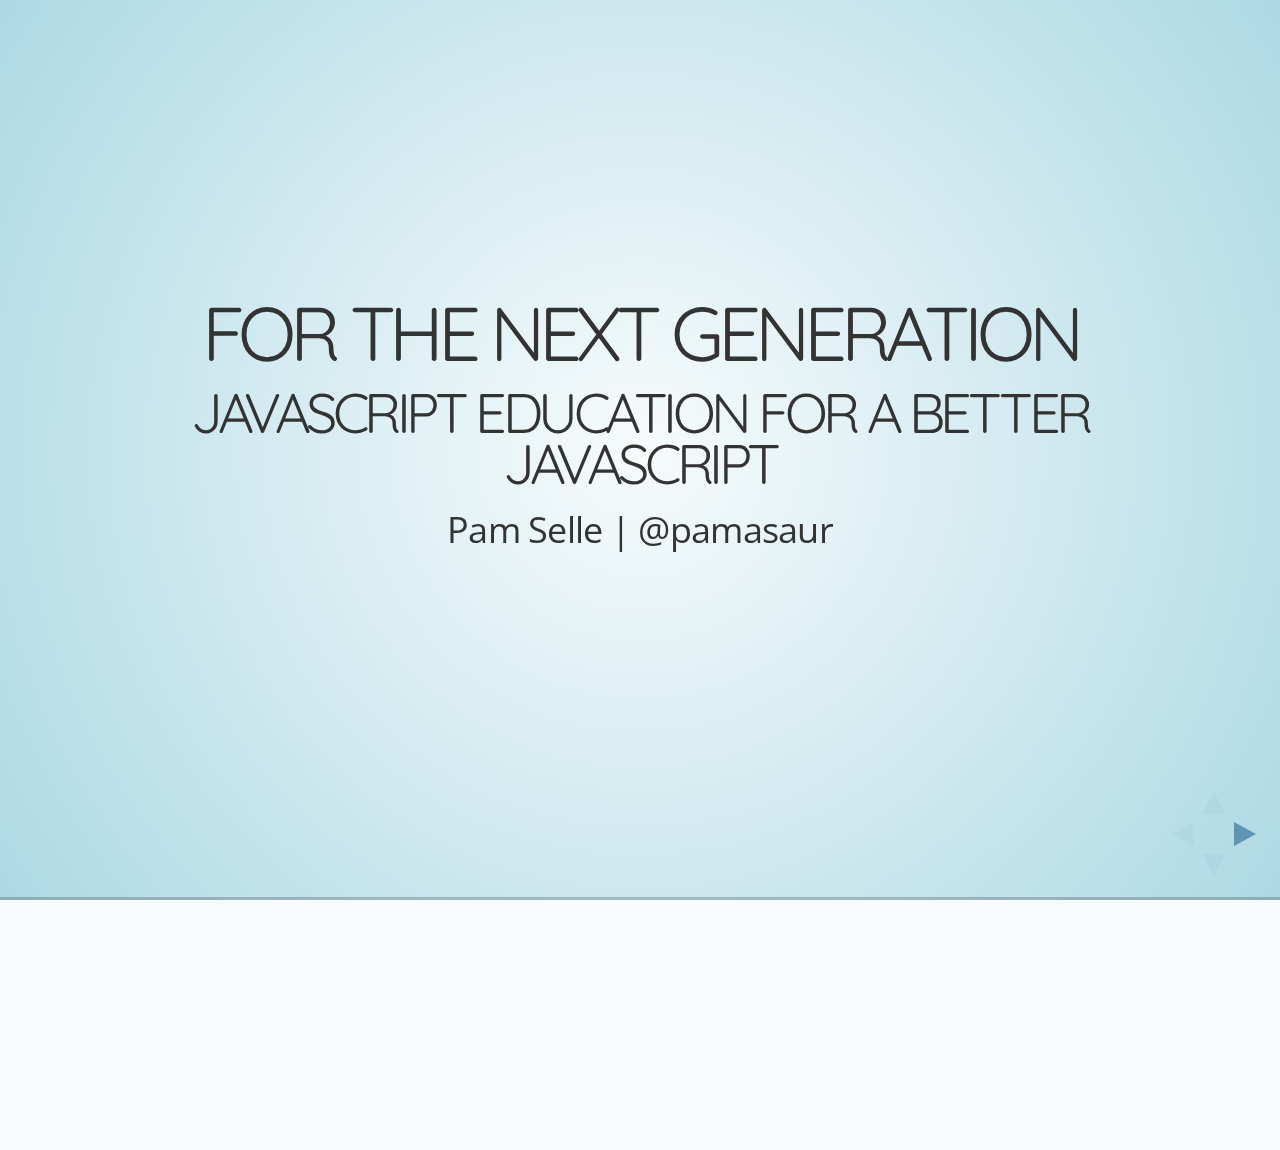
<file: talk/index.html>
<!doctype html>
<html lang="en">
	<head>
		<meta charset="utf-8">

		<title>For the next generation: JavaScript education for a better JavaScript</title>

		<meta name="description" content="Why and how making JavaScript education will make your community, and your JavaScript, better">
		<meta name="author" content="Pam Selle">

		<meta name="apple-mobile-web-app-capable" content="yes" />
		<meta name="apple-mobile-web-app-status-bar-style" content="black-translucent" />

		<meta name="viewport" content="width=device-width, initial-scale=1.0, maximum-scale=1.0, user-scalable=no">

		<link rel="stylesheet" href="css/reveal.min.css">
		<link rel="stylesheet" href="css/theme/sky.css" id="theme">
		<!-- If the query includes 'print-pdf', use the PDF print sheet -->
		<script>
			document.write( '<link rel="stylesheet" href="css/print/' + ( window.location.search.match( /print-pdf/gi ) ? 'pdf' : 'paper' ) + '.css" type="text/css" media="print">' );
		</script>
		<!--[if lt IE 9]>
		<script src="lib/js/html5shiv.js"></script>
		<![endif]-->
	</head>

	<body>

		<div class="reveal">

			<div class="slides">

				<section>
					<h2>For the next generation</h2>
					<h3>JavaScript education for a better JavaScript</h3>
					<p>Pam Selle | @pamasaur</p>
				</section>
				<section>
					<h2>Agenda</h2>
					<ul>
						<li>Existing education</li>
						<li>Why we need to</li>
						<li>How we can</li>
					</ul>
				</section>
				<section>
					<section>
						<h1>Who's been teaching</h1>
					</section>
					<section>
						<h2>Low cost diversity-centered initiatives</h2>
						<ul>
							<li>RailsGirls</li>
							<li>Railsbridge</li>
							<li>PyStar</li>
							<li>Boston Python Workshop</li>
						</ul>
					</section>
					<section>
						<h2>Lessons from Boston Python</h2>
						<ul>
							<li>Targeted increasing from 0% to 15% representation</li>
							<li>Started workshops in 2011</li>
							<li>200+ alumni</li>
							<li>700 -> 3900+ members (2013)</li>
							<li>Watch more on PyVideo: <a href="http://pyvideo.org/video/719/diversity-in-practice-how-the-boston-python-user">Diversity in practice: How the Boston Python User Group grew to 1700 people and over 15% women</a> (PyCon 2012)</li>
						</ul>
					</section>
					<section>
						<h2>"women, judgement-free, free"</h2>
					</section>
					<section>
						<h2>~women, judgement-free, ~free</h2>
					</section>
					<section>
						<h2>Keep the good stuff, but have more!</h2>
					</section>
				</section>
				<section>
					<section>
						<h2>Why we need to</h2>
					</section>
					<section data-background="images/snowflake.jpg">
						<h2 class="overlay-text">JavaScript</h2>
					</section>
					<section>
						<h3 style="text-transform:none">[jQuery] I love you but ... </h3>
					</section>
					<section>
						<h3 style="text-transform:none">Let's do better.</h3>
					</section>
					<section data-background="images/insertLimeIntoCoconut.jpg">
						<h1 style="background: rgba(000,000,000,0.5); color: #efefef; border-radius: 5px">Put your education in your user group</h1>
					</section>
					<section>
						<h2>3 reasons to bring education to your user group</h2>
					</section>
					<section>
						<h2>1. Bring in new faces</h2>
						<!-- up ye numbers! -->
					</section>
					<section>
						<h2>2. Improve diversity</h2>
						<!-- more everyone! -->
					</section>
					<section>
						<h2>3. Make JavaScript(ers) better</h2>
						<!-- for the love of god, learn to write an AJAX request -->
					</section>
				</section>
				<section>
					<section data-background="images/workshop-back.jpg">
						<h1 class="overlay-text">How we did it</h1>
					</section>
					<section>
						<h2>How to edu</h2>
						<ol>
							<li>Promote within</li>
							<li>Advertise!</li>
							<li>"Bring a friend"</li>
							<li>Mentors &amp; Coaches</li>
							<li>Set clear expectations</li>
						</ol>
					</section>
					<section>
						<h2>Promote from within</h2>
					</section>
					<section data-background="images/meetup-page.png">
						<h2 class="overlay-text-white">Advertise with your curriculum</h2>
					</section>
					<section>
						<h2>"Bring a friend"</h2>
					</section>
					<section data-background="images/coaches.jpg">
						<h2 class="overlay-text">Mentors &amp; Coaches</h2>
					</section>
					<section>
						<h2>Charge a little $$ <br>(or don't)</h2>
					</section>
					<section data-background="images/students-working.jpg">
						<h2 class="overlay-text">Set clear expectations<br>(on all sides)</h2>
					</section>
					<section>
						<h3>Numbers</h3>
						<ul>
							<li>30: Number of students who attended</li>
							<li>6: Coaches</li>
							<li>100%: Students surveyed who would come to another meeting</li>
							<li>64: <strong>New</strong> members between workshop scheduling and workshop</li>
							<li>25% group increase in &lt; 1 month</li>
						</ul>
					</section>
					<section>
						<h3>"What was your favorite part?"</h3>
						<blockquote style="text-align:left;">Seeing javascript in action</blockquote>
						<blockquote style="text-align:right;">The difficulty level! ... There are bountiful learning resources for beginners and experts, and it is always the intermediate users who get shafted ... Yes! I learned something I didn't already know!</blockquote>
						<blockquote style="text-align: left;">The ability to ask any of the coaches around the room.</blockquote>
						<blockquote style="text-align: right;">... healthy mix of lecture/hands on.</blockquote>
					</section>
				</section>
				<section>
					<section>
						<h1>You can do it too!</h1>
					</section>
					<section>
						<h2>Try it yourself!</h2>
						<p><a href="http://github.com/pselle/JSforeveryone">
							Free and available on GitHub at http://github.com/pselle/JSforeveryone</a></p>
					</section>
					<section>
						<h2>Components</h2>
						<h3>(30 minutes each)</h3>
						<ul>
							<li>Variables and data types</li>
							<li>Functions, scope, closures, anonymous functions (IIFE)</li>
							<li>Logic and loops</li>
							<li>Object literals and DOM, prototypes</li>
						</ul>
					</section>
					<section>
						<h2>How to teach/coach</h2>
						<ul>
							<li class="fragment">Watch the room</li>
							<li class="fragment">Listen more than you talk</li>
							<li class="fragment">Give space</li>
							<li class="fragment">Embrace your style</li>
						</ul>
					</section>
					<section>
						<h2>You can't do it wrong</h2>
					</section>
				</section>
				<section>
					<section>
						<h2>After the Workshop: The value of momentum</h2>
					</section>
					<section>
						<h2>Keep it moving!</h2>
						<ul>
							<li>User group meetings (with talks)</li>
							<li>Lightning talks</li>
							<li>Book club</li>
							<li>Project night</li>
							<li>Help people talk to each other (list, Twitter, etc.)</li>
						</ul>
					</section>
				</section>
				<section>
					<section data-background="images/insertLimeIntoCoconut.jpg">
						<h1 style="background: rgba(000,000,000,0.5); color: #efefef; border-radius: 5px">Put your education in your user group</h1>
					</section>
					<section>
						<h2>Better Community === Better JavaScript</h2>
					</section>
					<section data-background="images/pam-friday-hug.jpg">
						<h2 class="overlay-text">Em<strong>power</strong>ment</h2>
					</section>
					<section>
						<h2 class="overlay-text">Through education</h2>
					</section>
				</section>
				<section>
					<h1>Thank you</h1>
					<p>Pam Selle</p>
					<p><a href="twitter.com/pamasaur">@pamasaur</a></p>
					<p><a href="http://thewebivore.com">thewebivore.com</a></p>
					<p><a href="http://github.com/pselle">github.com/pselle</a></p>
					<p><a href="http://www.meetup.com/Philadelphia-JavaScript-Developers/">Philadelphia JavaScript Developers</a></p>
				</section>
			</div>

		</div>

		<script src="lib/js/head.min.js"></script>
		<script src="js/reveal.min.js"></script>

		<script>

			Reveal.initialize({
				history: true
			});

		</script>

	</body>
</html>
</file>
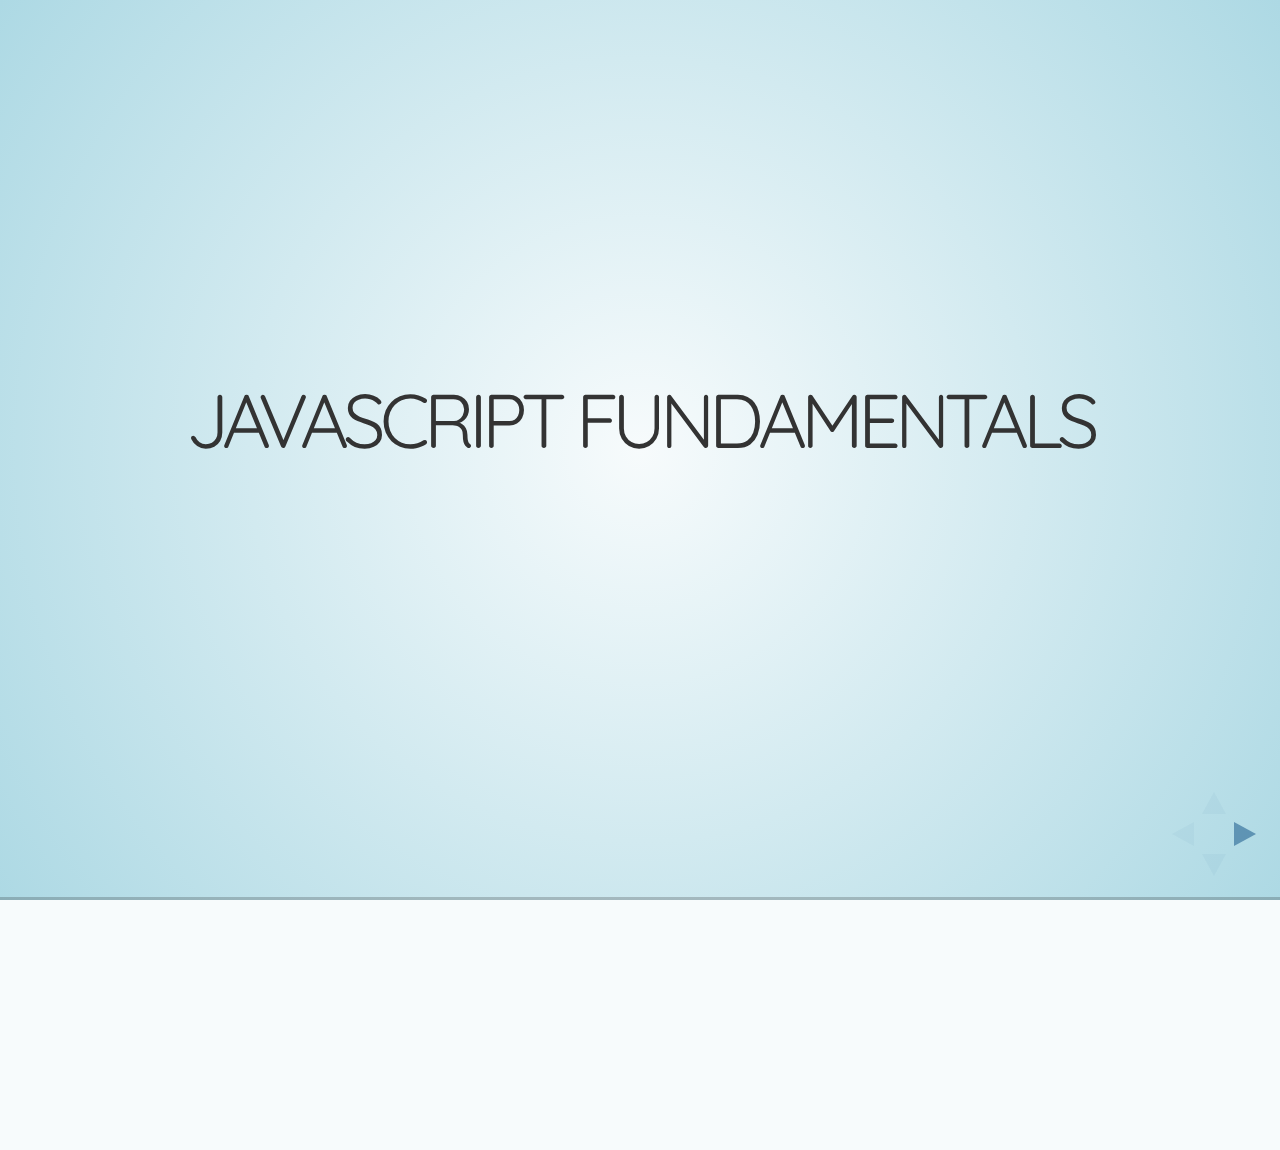
<file: materials/presentation/index.html>
<!doctype html>
<html lang="en">

    <head>
        <meta charset="utf-8">

        <title>JavaScript Fundamentals</title>

        <meta name="description" content="JavaScript Fundamentals curriculum">
        <meta name="author" content="Pam Selle">

        <meta name="apple-mobile-web-app-capable" content="yes" />
        <meta name="apple-mobile-web-app-status-bar-style" content="black-translucent" />

        <meta name="viewport" content="width=device-width, initial-scale=1.0, maximum-scale=1.0, user-scalable=no">

        <link rel="stylesheet" href="css/reveal.min.css">
        <link rel="stylesheet" href="css/theme/sky.css" id="theme">
        <link rel="stylesheet" href="lib/css/zenburn.css">
        <!-- If the query includes 'print-pdf', use the PDF print sheet -->
        <script>
            document.write( '<link rel="stylesheet" href="css/print/' + ( window.location.search.match( /print-pdf/gi ) ? 'pdf' : 'paper' ) + '.css" type="text/css" media="print">' );
        </script>
        <!--[if lt IE 9]>
        <script src="lib/js/html5shiv.js"></script>
        <![endif]-->
    </head>

    <body>

        <div class="reveal">

            <div class="slides">
                <section>
                    <h2>JavaScript Fundamentals</h2>
                </section>
                <section>
                    <section>
                        <h1>Setup</h1>
                    </section>
                    <section>
                        <h3>Checklist</h3>
                        <ul>
                            <li class="fragment">Laptop (or share)</li>
                            <li class="fragment">Browser open (Chrome or Firefox preferred)</li>
                        </ul>
                        <p class="fragment">Let's go!</p>
                    </section>
                </section>
                <section>
                    <section>
                        <h1>Variables and data types</h1>
                    </section>
                    <section>
                        <h3>Variables</h3>
                        <p>A way to store information</p>
                        <p>Declaration</p>
                        <pre><code>var info;</code></pre>
                        <p>Instantiation</p>
                        <pre><code>var info2 = 'JavaScript rules!';</code></pre>
                        <pre><code>info3 = 'JavaScript rules!';</code></pre>
                    </section>
                    <section>
                        <h3>Data Types</h3>
                        <table class="styled-table">
                            <tr>
                                <td>Strings</td>
                                <td><code class="javascript">var bananas = "I have some bananas";</code></td>
                                <td>Contained in quotes, quotes must match (single ' or double "). Escape quotes with \</td>
                            </tr>
                            <tr>
                                <td>Numbers</td>
                                <td><code class="javascript">var numberOfBananas = 5;</code></td>
                                <td>Only ONE number type -- all numbers act like numbers</td>
                            </tr>
                            <tr>
                                <td>Boolean</td>
                                <td><code>var haveBananas = true;</code></td>
                                <td><strong>true</strong> or <strong>false</strong>, no quotes!</td>
                            </tr>
                            <tr>
                                <td>Undefined</td>
                                <td><code>var strawberries;</code></td>
                                <td>No assigned value</td>
                            </tr>
                            <tr>
                                <td>Null</td>
                                <td><code>var pumpkins = null;</code></td>
                                <td>An intentionally empty value (not the same as 0 or undefined)</td>
                            </tr>
                        </table>
                    </section>
                    <section>
                        <h3>Arrays</h3>
<pre><code class="javascript">var list = [];
var animals = ['cat','dog','bird'];
animals[0];
animals[0] = 'lemur';
animals.length;
animals.push('ferret');
animals.pop();
</code></pre>
                    </section>
                    <section>
                        <h3>Notes on Variables</h3>
                        <ul>
                            <li>JavaScript variables are "loosely typed"</li>
                            <li>Names begin with a letter, _, or $</li>
                            <li>Contain letters, numbers, _, and $</li>
                        </ul>
                    </section>
                </section>
                <section>
                    <section>
                        <h1>Functions, scope, and more</h1>
                    </section>
                    <section>
                        <h3>Structure</h3>
<pre><code>// Function keyword and declaration
function myFunction() {
  alert('hello');
}
// Function expression
var myFunction = function() {
  alert('hello');
}
// Call it
myFunction();</code></pre>
                    </section>
                    <section>
                        <h3>Scope</h3>
<pre><code>var x = 1;
function makeY(number) {
    var y = number;
    return y;
}
function changeX() {
    x = x * 2;
}
</code></pre>
                    </section>
                    <section>
                        <h3>Closures</h3>
                        <p>Scope of an inner function includes the outer.</p>
<pre><code>function addSquares(a,b) {
   function square(x) {
      return x * x;
   }
   return square(a) + square(b);
}
function setAlarm(message, timeout) {
  function handle() {
    console.log(message);
  }
  setTimeout(handle, timeout);
}
setAlarm("Wake up!", 100);
</code></pre>
                    </section>
                    <section>
                        <h3>Self-executing functions</h3>
<pre><code>(function(){
  var foo = 'Hello';
  var bar = 'World!'
  
  function baz(){
      return foo + ' ' + bar;
  }
})();
</code></pre>
                    </section>
                </section>
                <section>
                    <section>
                        <h1>Logic and loops</h1>
                    </section>
                    <section>
                        <h3>Comparisons</h3>
                        <table>
                            <tr>
                                <td><code>===</code></td>
                                <td>Equality</td>
                            </tr>
                            <tr>
                                <td><code>!==</code></td>
                                <td>Inequality</td>
                            </tr>
                            <tr>
                                <td><code>></code></td>
                                <td>Greater than</td>
                            </tr>
                            <tr>
                                <td><code>>=</code></td>
                                <td>Greater than or equal to</td>
                            </tr>
                            <tr>
                                <td><code><</code></td>
                                <td>Less than</td>
                            </tr>
                            <tr>
                                <td><code><=</code></td>
                                <td>Less than or equal to</td>
                            </tr>
                        </table>
                        <h3>Logic</h3>
                        <table>
                            <tr>
                                <td>&&</td>
                                <td>And</td>
                            </tr>
                            <tr>
                                <td>||</td>
                                <td>Or</td>
                            </tr>
                            <tr>
                                <td>!</td>
                                <td>Not (this is called 'Bang')</td>
                            </tr>
                        </table>
                    </section>
                    <section>
                        <h3>If statements (Conditional)</h3>
<pre><code contenteditable>if (numberOfStudents > 10) {
    console.log('Yay, class!');
}</code></pre>
                    </section>
                    <section>
                        <h3>If/else statements</h3>
<pre><code contenteditable>if (numberOfStudents > 10) {
    console.log('Yay, class!');
} else if (numberOfStudents > 0) {
    console.log('... someone came!');
} else {
    console.log(':(');
}</code></pre>
                    </section>                  
                    <section>
                        <h3>For loops</h3>
<pre><code contenteditable="" class="javascript">for (initialize; condition; update) {
    // do something
}</code></pre>  
<pre><code contenteditable="" class="javascript">for (var i = 0; i < 5; i++) {
    console.log(i);
}</code></pre>                  
                    </section>
                </section>
                <section>
                    <section>
                        <h1>Objects and the DOM</h1>
                    </section>
                    <section>
                        <h3>Object literal</h3>
<pre><code class="javascript">var myObject = {
    myProperty: 'value pair',
    myMethod: function(){
        console.log(this);
        return this;
    }
}</code></pre>
                    </section>
                    <section>
                        <h3>Access parts of objects</h3>
<pre><code class="javascript">var cat = {
    name: 'Luna',
    domicile: 'Philadelphia'
};
console.log(cat.name);
console.log(cat['name']);
</code></pre>
                    </section>
                    <section>
                        <h3>Grow objects as you please</h3>
<pre><code class="javascript">var myObject = {};
myObject.something = 'hello';</code></pre>
                    </section>
                    <section>
                        <h3>Object.prototype</h3>
                        <p>"Allows the addition of properties to all objects of type Object."</p>
<pre><code class="javascript">function Animal(name, sound) {
    this.name = name || 'No name',
    this.sound = sound || 'silent'
}
Animal.prototype.setName = function(newName) {
    this.name = newName
}
</code></pre>
                    </section>
                    <section>
                        <h3>Document Object Model</h3>
                        <p>(essentially the webpage)</p>
                        <img src="images/google-page.png"/>
                    </section>
                    <section>
                      <h3>DOM</h3>
                      <img src = "images/crockford-dom.png">
                    </section>
                    <section>
                        <p>Try these in the console:</p>
<pre><code class="javascript">document
document.body
document.URL
</code></pre>
                    </section>
                    <section>
                        <h3>Example usage</h3>
<pre><code class="javascript">var item = document.getElementById('myitem');
item.style.color = 'red';
</code></pre>
                    <p>Use an HTML document to play around!</p>
                    </section>
                </section>
                <section>
                    <section>
                        <h1>End of class</h1>
                    </section>
                    <section>
                        <h1>... but not learning!</h1>
                    </section>
                    <section>
                        <h3>Upcoming Events</h3>
                        <ul>
                            <li>8/29 - Project Night, see meetup.com</li>
                            <li>9/21 - Apps for Philly Transit Hackathon</li>
                            <li>9/24 - September Meetup, Angular - with special guest! Thanks Haydle!</li>
                        </ul>
                    </section>
            </div>

        </div>

        <script src="lib/js/head.min.js"></script>
        <script src="js/reveal.min.js"></script>

        <script>

            Reveal.initialize({
                history: true,
                dependencies: [
                { src: 'plugin/highlight/highlight.js', async: true, callback: function() { hljs.initHighlightingOnLoad(); } }]
            });

        </script>

    </body>
</html>
</file>
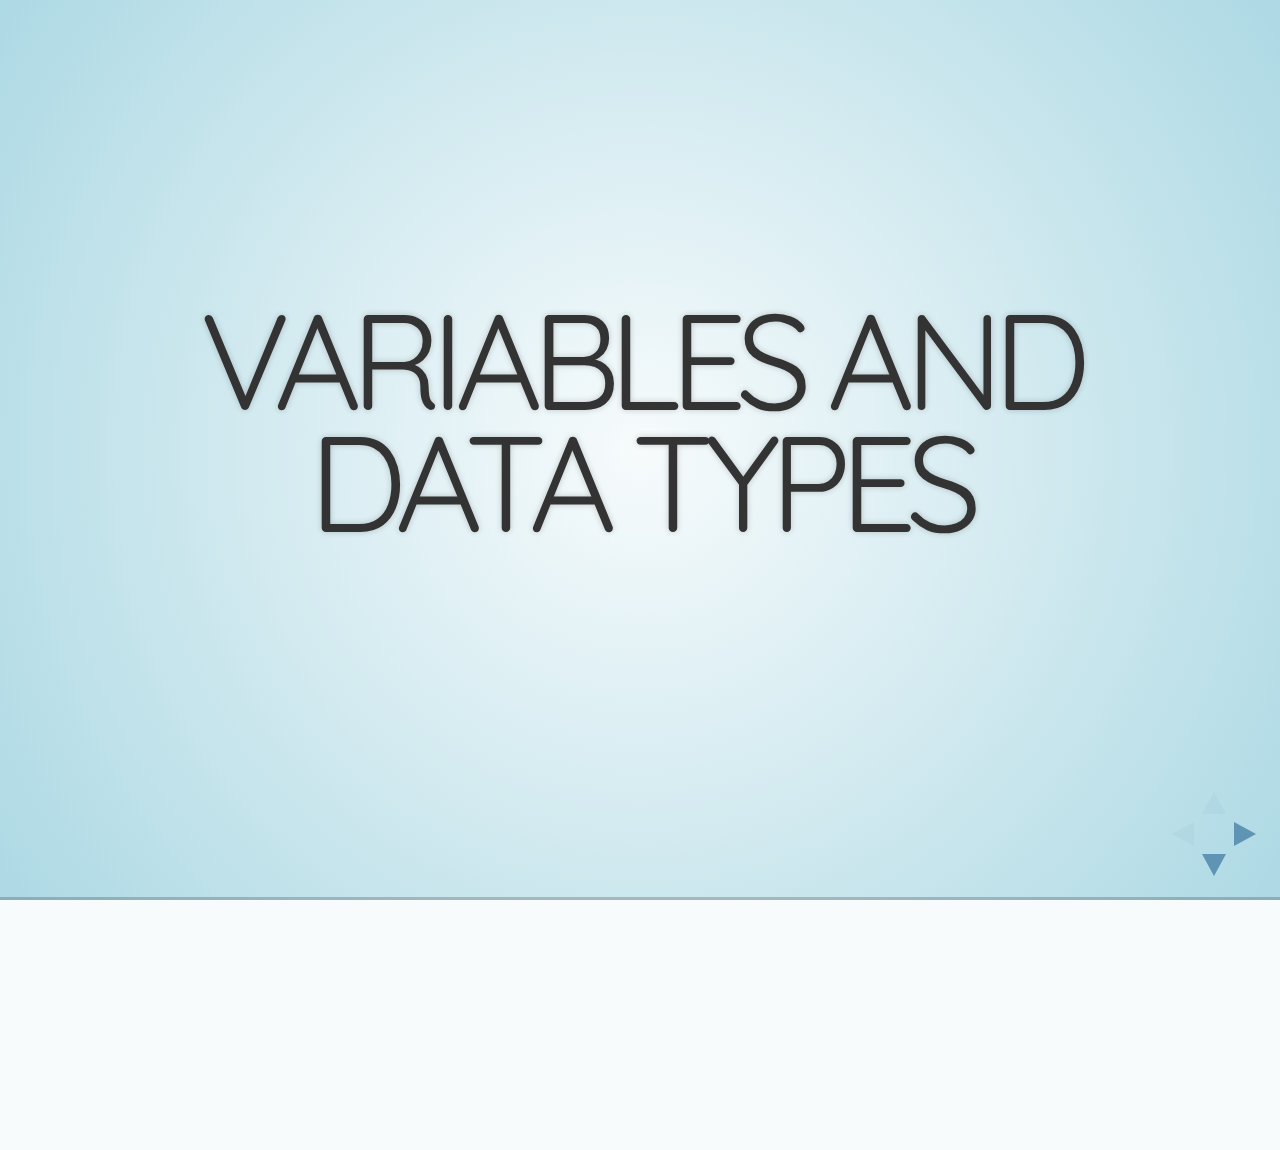
<file: materials/two-hour/presentation/index.html>
<!doctype html>
<html lang="en">

	<head>
		<meta charset="utf-8">

		<title>JavaScript Fundamentals</title>

		<meta name="description" content="Learning things">
		<meta name="author" content="Pam Selle">

		<meta name="apple-mobile-web-app-capable" content="yes" />
		<meta name="apple-mobile-web-app-status-bar-style" content="black-translucent" />

		<meta name="viewport" content="width=device-width, initial-scale=1.0, maximum-scale=1.0, user-scalable=no">

		<link rel="stylesheet" href="css/reveal.min.css">
		<link rel="stylesheet" href="css/theme/sky.css" id="theme">
		<!-- If the query includes 'print-pdf', use the PDF print sheet -->
		<script>
			document.write( '<link rel="stylesheet" href="css/print/' + ( window.location.search.match( /print-pdf/gi ) ? 'pdf' : 'paper' ) + '.css" type="text/css" media="print">' );
		</script>
		<!--[if lt IE 9]>
		<script src="lib/js/html5shiv.js"></script>
		<![endif]-->
	</head>

	<body>

		<div class="reveal">

			<div class="slides">
				<section>
					<section>
						<h1>Variables and data types</h1>
					</section>
					<section>what is a variable? declaration and instantiation</section>
					<section>Types chart</section>
					<section>Notes on math (interactive) and number types</section>
				</section>
				<section>
					<section>
						<h1>Functions, scope, and more</h1>
					</section>
					<section>Functions like recipes</section>
					<section>structure, the function keyword</section>
					<section>anonymous functions</section>
					<section>Callbacks</section>
					<section>Closures</section>
				</section>
				<section>
					<section>
						<h1>Logic and loops</h1>
					</section>
					<section>comparison chart (try a comparison statement in the console)</section>
					<section>if statements</section>
					<section>if/else if/else</section>
					<section>for loops (scope mention)</section>
				</section>
				<section>
					<section>
						<h1>Objects and the DOM</h1>
					</section>
					<section>Object literal code</section>
					<section>Objects grow</section>
					<section>prototypes</section>
					<section>Document Object Model</section>
					<section>DOM is just a series of objects!</section>
					<section>Methods, common cases</section>
				</section>
			</div>

		</div>

		<script src="lib/js/head.min.js"></script>
		<script src="js/reveal.min.js"></script>

		<script>

			Reveal.initialize({
				history: true
			});

		</script>

	</body>
</html>
</file>
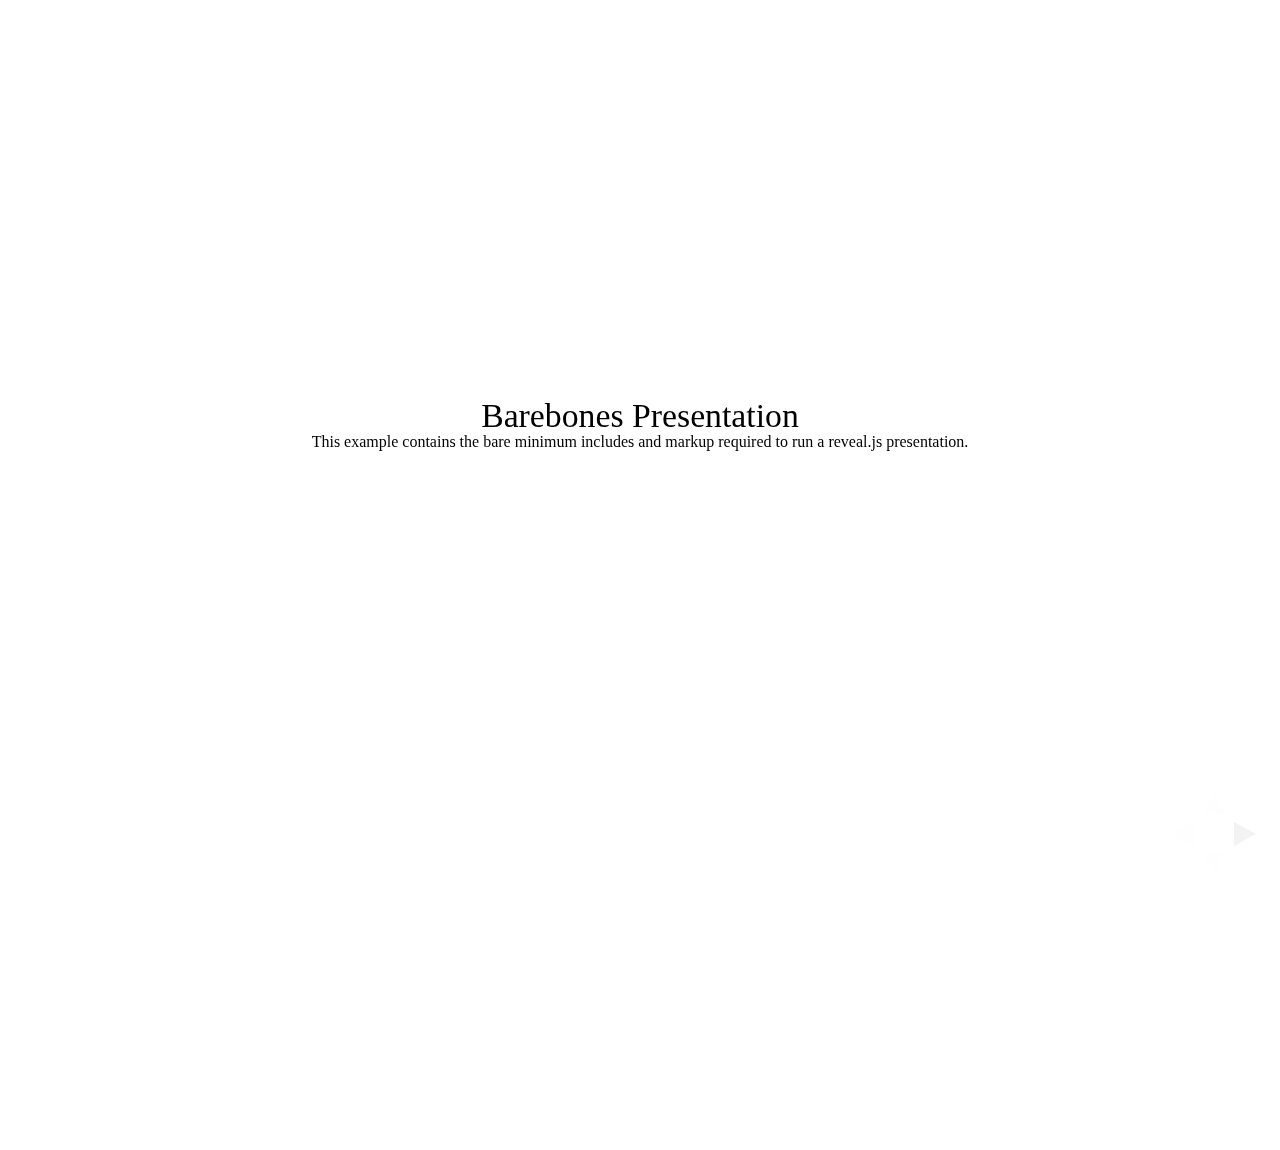
<file: examples/barebones.html>
<!doctype html>
<html lang="en">

	<head>
		<meta charset="utf-8">

		<title>reveal.js - Barebones</title>

		<link rel="stylesheet" href="../css/reveal.min.css">
	</head>

	<body>

		<div class="reveal">

			<div class="slides">

				<section>
					<h2>Barebones Presentation</h2>
					<p>This example contains the bare minimum includes and markup required to run a reveal.js presentation.</p>
				</section>

				<section>
					<h2>No Theme</h2>
					<p>There's no theme included, so it will fall back on browser defaults.</p>
				</section>

			</div>

		</div>

		<script src="../lib/js/head.min.js"></script>
		<script src="../js/reveal.min.js"></script>

		<script>

			Reveal.initialize();

		</script>

	</body>
</html>
</file>
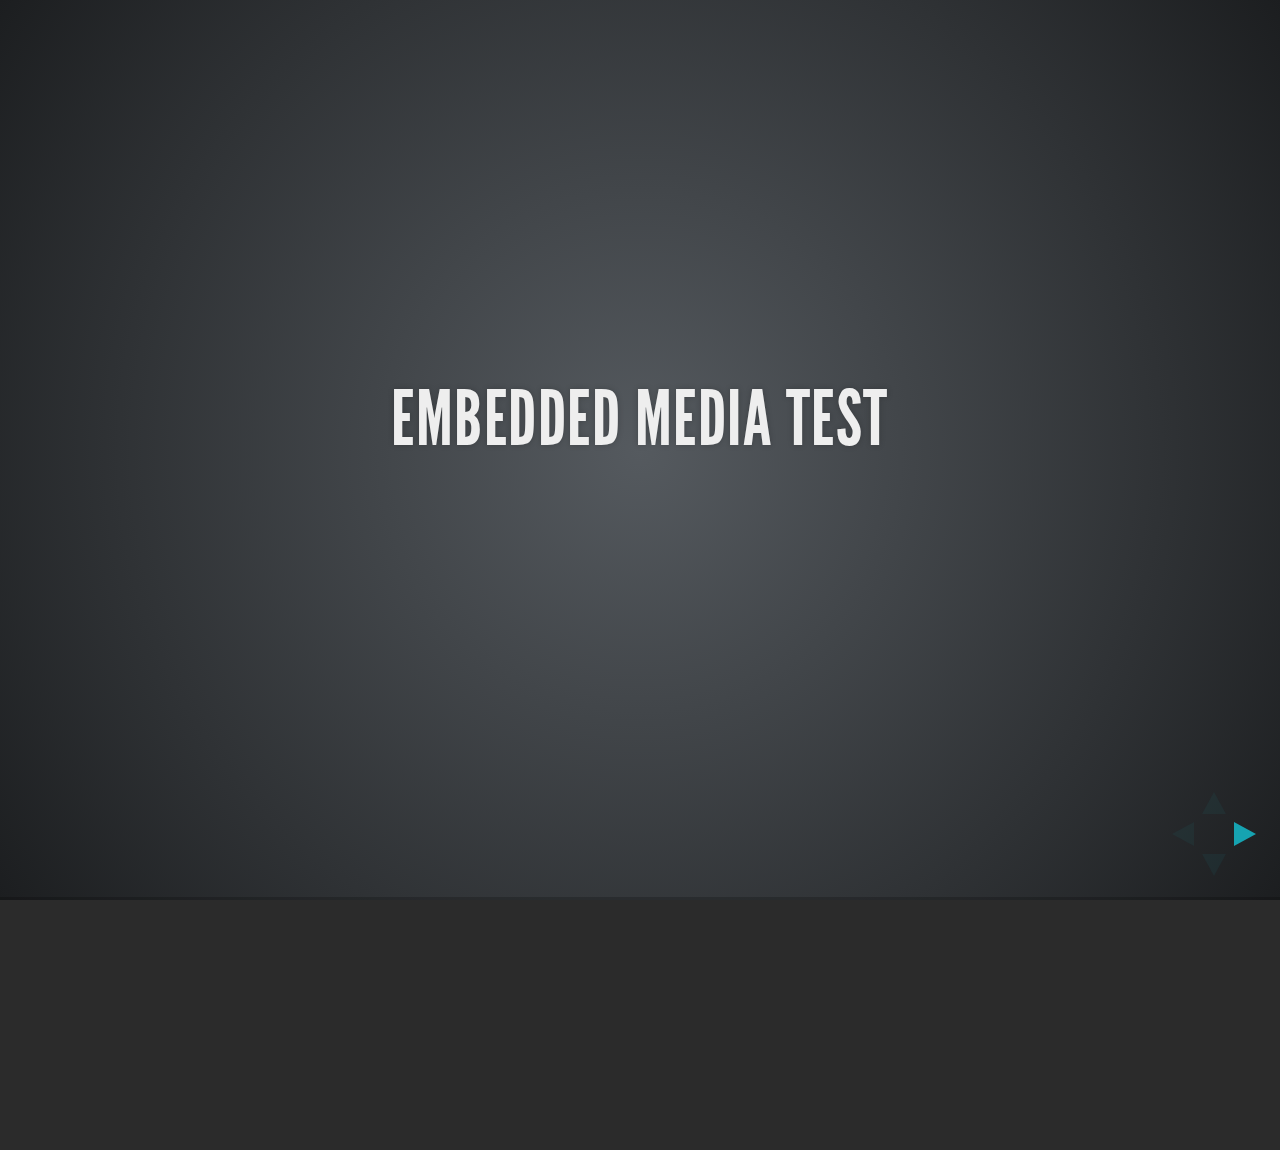
<file: examples/embedded-media.html>
<!doctype html>
<html lang="en">

	<head>
		<meta charset="utf-8">

		<title>reveal.js - Embedded Media</title>

		<meta name="viewport" content="width=device-width, initial-scale=1.0, maximum-scale=1.0, user-scalable=no">

		<link rel="stylesheet" href="../css/reveal.min.css">
		<link rel="stylesheet" href="../css/theme/default.css" id="theme">
	</head>

	<body>

		<div class="reveal">

			<div class="slides">

				<section>
					<h2>Embedded Media Test</h2>
				</section>

				<section>
					<iframe data-autoplay width="420" height="345" src="http://www.youtube.com/embed/l3RQZ4mcr1c"></iframe>
				</section>

				<section>
					<h2>Empty Slide</h2>
				</section>

			</div>

		</div>

		<script src="../lib/js/head.min.js"></script>
		<script src="../js/reveal.min.js"></script>

		<script>

			Reveal.initialize({
				transition: 'linear'
			});

		</script>

	</body>
</html>
</file>
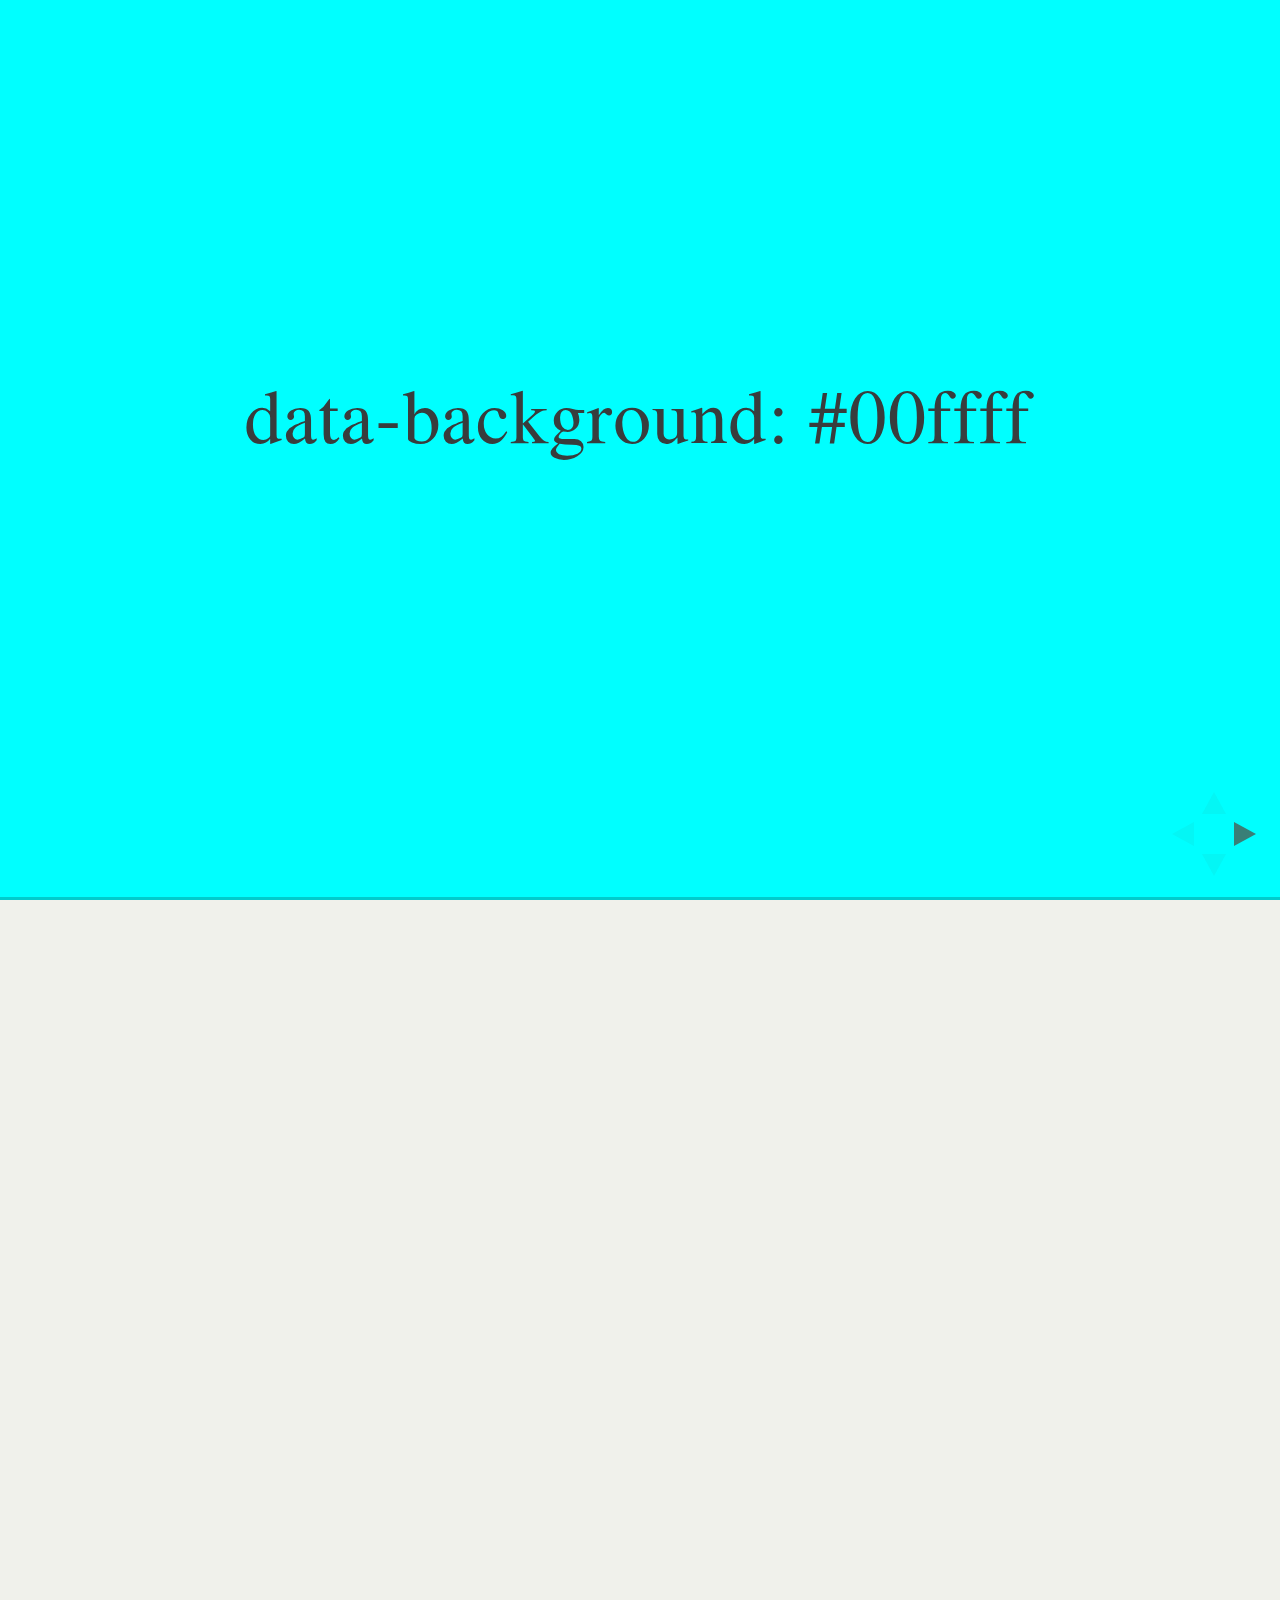
<file: examples/slide-backgrounds.html>
<!doctype html>
<html lang="en">

	<head>
		<meta charset="utf-8">

		<title>reveal.js - Slide Backgrounds</title>

		<meta name="viewport" content="width=device-width, initial-scale=1.0, maximum-scale=1.0, user-scalable=no">

		<link rel="stylesheet" href="../css/reveal.min.css">
		<link rel="stylesheet" href="../css/theme/serif.css" id="theme">
	</head>

	<body>

		<div class="reveal">

			<div class="slides">

				<section data-background="#00ffff">
					<h2>data-background: #00ffff</h2>
				</section>

				<section data-background="#bb00bb">
					<h2>data-background: #bb00bb</h2>
				</section>

				<section>
					<section data-background="#ff0000">
						<h2>data-background: #ff0000</h2>
					</section>
					<section data-background="rgba(0, 0, 0, 0.2)">
						<h2>data-background: rgba(0, 0, 0, 0.2)</h2>
					</section>
					<section data-background="salmon">
						<h2>data-background: salmon</h2>
					</section>
				</section>

				<section data-background="rgba(0, 100, 100, 0.2)">
					<section>
						<h2>Background applied to stack</h2>
					</section>
					<section>
						<h2>Background applied to stack</h2>
					</section>
					<section data-background="rgba(100, 0, 0, 0.2)">
						<h2>Background applied to slide inside of stack</h2>
					</section>
				</section>

				<section data-background-transition="slide" data-background="assets/image1.png" style="background: rgba(255,255,255,0.9)">
					<h2>Background image</h2>
				</section>

				<section>
					<section data-background-transition="slide" data-background="assets/image1.png" style="background: rgba(255,255,255,0.9)">
						<h2>Background image</h2>
					</section>
					<section data-background-transition="slide" data-background="assets/image1.png" style="background: rgba(255,255,255,0.9)">
						<h2>Background image</h2>
					</section>
				</section>

				<section data-background="assets/image2.png" data-background-size="100px" data-background-repeat="repeat" data-background-color="#111" style="background: rgba(255,255,255,0.9)">
					<h2>Background image</h2>
					<pre>data-background-size="100px" data-background-repeat="repeat" data-background-color="#111"</pre>
				</section>

				<section data-background="#888888">
					<h2>Same background twice (1/2)</h2>
				</section>
				<section data-background="#888888">
					<h2>Same background twice (2/2)</h2>
				</section>

			</div>

		</div>

		<script src="../lib/js/head.min.js"></script>
		<script src="../js/reveal.min.js"></script>

		<script>

			// Full list of configuration options available here:
			// https://github.com/hakimel/reveal.js#configuration
			Reveal.initialize({
				center: true,
				// rtl: true,

				transition: 'linear',
				// transitionSpeed: 'slow',
				// backgroundTransition: 'linear'
			});

		</script>

	</body>
</html>
</file>
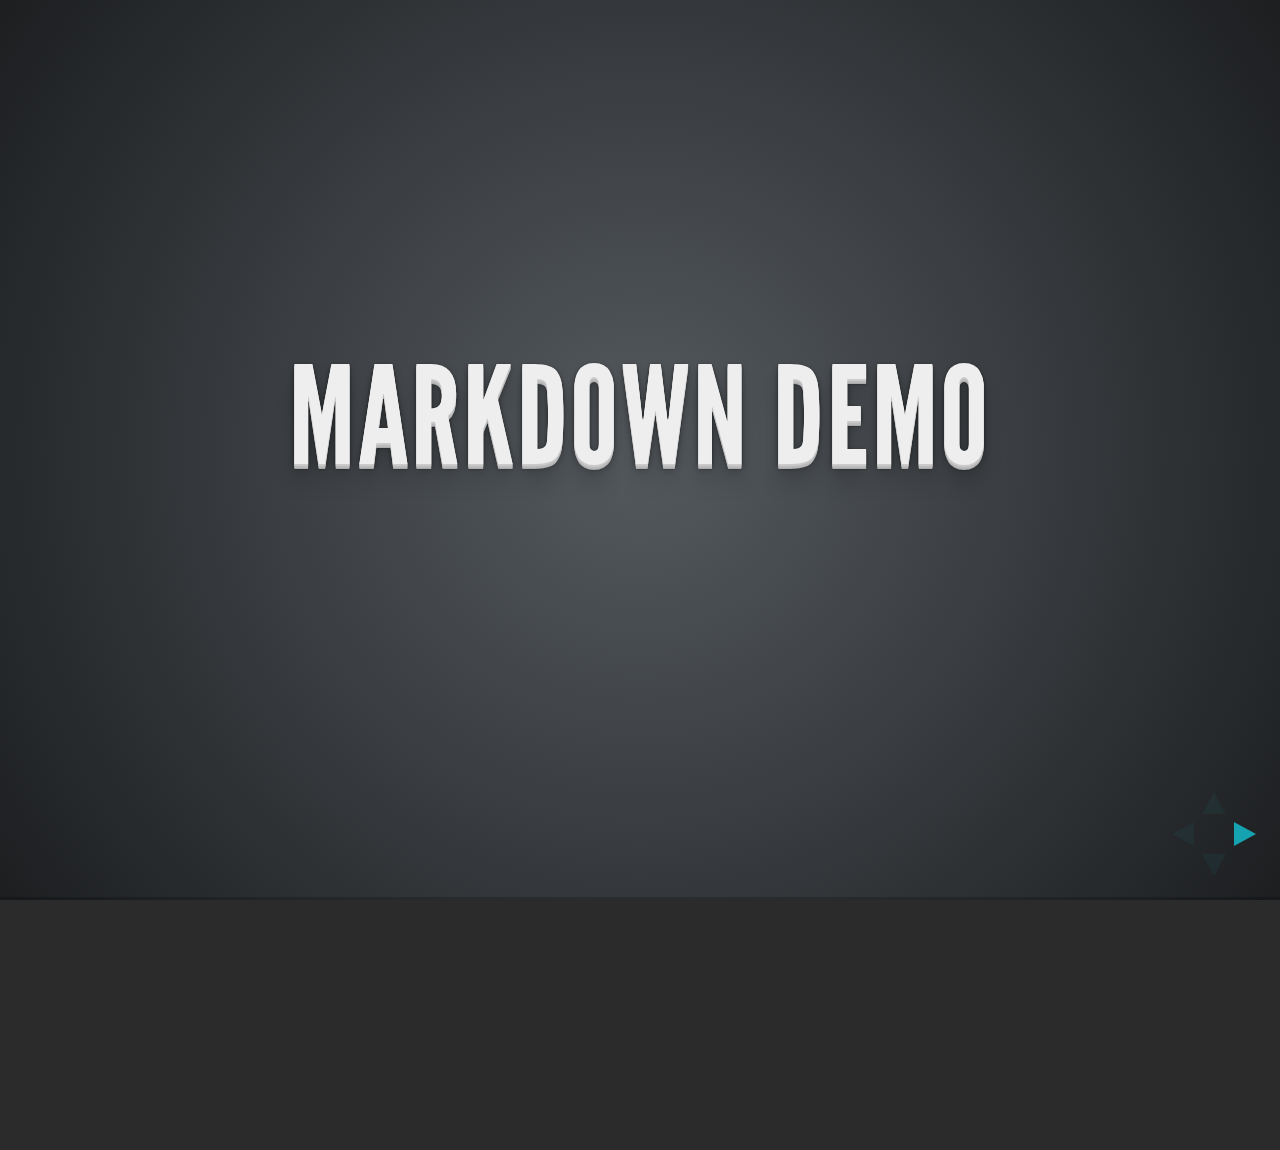
<file: plugin/markdown/example.html>
<!doctype html>
<html lang="en">

	<head>
		<meta charset="utf-8">

		<title>reveal.js - Markdown Demo</title>

		<link rel="stylesheet" href="../../css/reveal.css">
		<link rel="stylesheet" href="../../css/theme/default.css" id="theme">
	</head>

	<body>

		<div class="reveal">

			<div class="slides">

                <!-- Use external markdown resource, and separate slides by three newlines; vertical slides by two newlines -->
                <section data-markdown="example.md" data-separator="^\n\n\n" data-vertical="^\n\n"></section>

                <!-- Slides are separated by three dashes (quick 'n dirty regular expression) -->
                <section data-markdown data-separator="---">
                    <script type="text/template">
                        ## Demo 1
                        Slide 1
                        ---
                        ## Demo 1
                        Slide 2
                        ---
                        ## Demo 1
                        Slide 3
                    </script>
                </section>

                <!-- Slides are separated by newline + three dashes + newline, vertical slides identical but two dashes -->
                <section data-markdown data-separator="^\n---\n$" data-vertical="^\n--\n$">
                    <script type="text/template">
                        ## Demo 2
                        Slide 1.1

                        --

                        ## Demo 2
                        Slide 1.2

                        ---

                        ## Demo 2
                        Slide 2
                    </script>
                </section>

                <!-- No "extra" slides, since there are no separators defined (so they'll become horizontal rulers) -->
                <section data-markdown>
                    <script type="text/template">
                        A

                        ---

                        B

                        ---

                        C
                    </script>
                </section>

            </div>
		</div>

		<script src="../../lib/js/head.min.js"></script>
		<script src="../../js/reveal.js"></script>

		<script>

			Reveal.initialize({
				controls: true,
				progress: true,
				history: true,
				center: true,

				theme: Reveal.getQueryHash().theme,
				transition: Reveal.getQueryHash().transition || 'default',

				// Optional libraries used to extend on reveal.js
				dependencies: [
					{ src: '../../lib/js/classList.js', condition: function() { return !document.body.classList; } },
					{ src: 'marked.js', condition: function() { return !!document.querySelector( '[data-markdown]' ); } },
					{ src: 'markdown.js', condition: function() { return !!document.querySelector( '[data-markdown]' ); } }
				]
			});

		</script>

	</body>
</html>
</file>
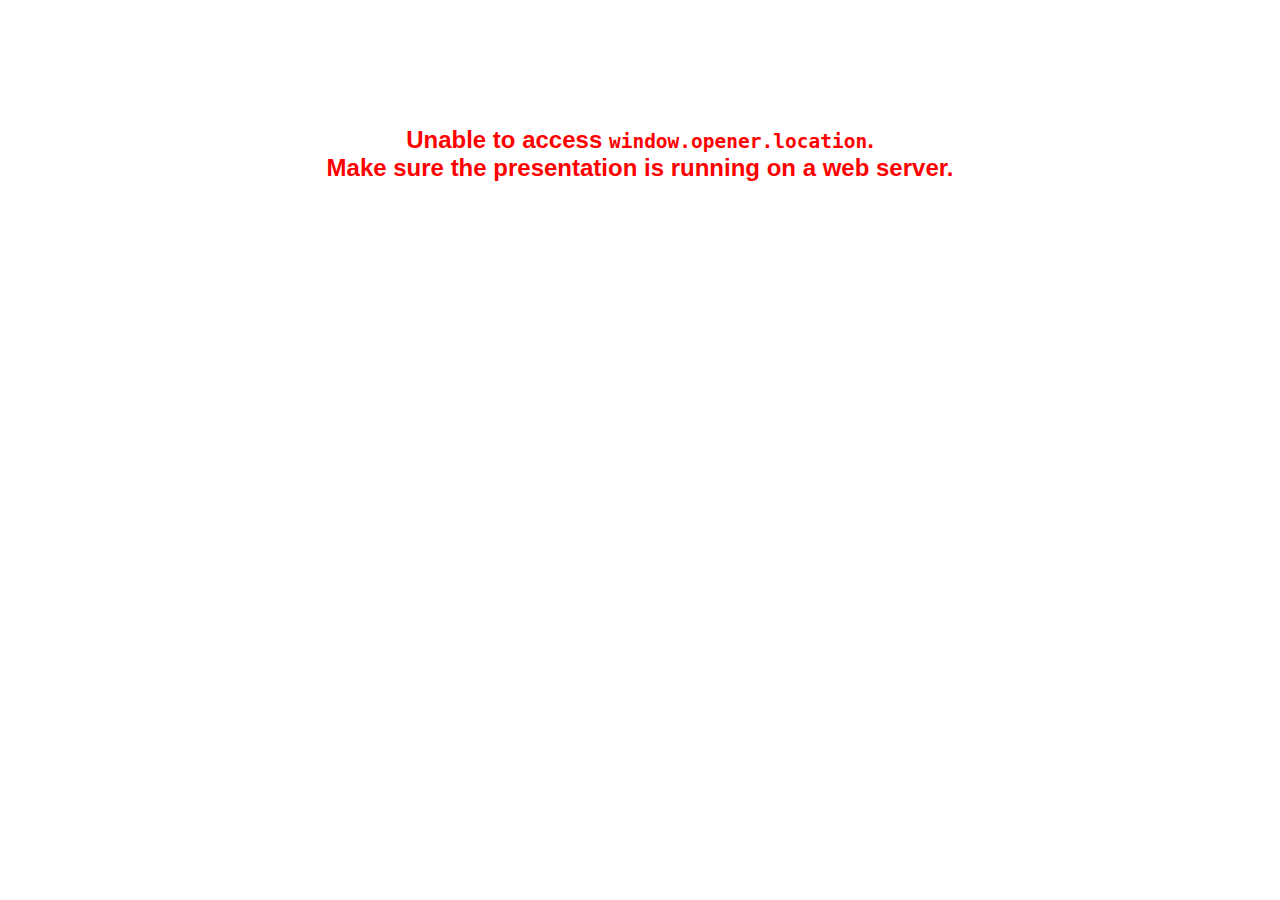
<file: plugin/notes/notes.html>
<!doctype html>
<html lang="en">
	<head>
		<meta charset="utf-8">

		<title>reveal.js - Slide Notes</title>

		<style>
			body {
				font-family: Helvetica;
			}

			#notes {
				font-size: 24px;
				width: 640px;
				margin-top: 5px;
				clear: left;
			}

			#wrap-current-slide {
				width: 640px;
				height: 512px;
				float: left;
				overflow: hidden;
			}

			#current-slide {
				width: 1280px;
				height: 1024px;
				border: none;

				-webkit-transform-origin: 0 0;
				   -moz-transform-origin: 0 0;
					-ms-transform-origin: 0 0;
					 -o-transform-origin: 0 0;
						transform-origin: 0 0;

				-webkit-transform: scale(0.5);
				   -moz-transform: scale(0.5);
					-ms-transform: scale(0.5);
					 -o-transform: scale(0.5);
						transform: scale(0.5);
			}

			#wrap-next-slide {
				width: 448px;
				height: 358px;
				float: left;
				margin: 0 0 0 10px;
				overflow: hidden;
			}

			#next-slide {
				width: 1280px;
				height: 1024px;
				border: none;

				-webkit-transform-origin: 0 0;
				   -moz-transform-origin: 0 0;
					-ms-transform-origin: 0 0;
					 -o-transform-origin: 0 0;
						transform-origin: 0 0;

				-webkit-transform: scale(0.35);
				   -moz-transform: scale(0.35);
					-ms-transform: scale(0.35);
					 -o-transform: scale(0.35);
						transform: scale(0.35);
			}

			.slides {
				position: relative;
				margin-bottom: 10px;
				border: 1px solid black;
				border-radius: 2px;
				background: rgb(28, 30, 32);
			}

			.slides span {
				position: absolute;
				top: 3px;
				left: 3px;
				font-weight: bold;
				font-size: 14px;
				color: rgba( 255, 255, 255, 0.9 );
			}

			.error {
				font-weight: bold;
				color: red;
				font-size: 1.5em;
				text-align: center;
				margin-top: 10%;
			}

			.error code {
				font-family: monospace;
			}

			.time {
				width: 448px;
				margin: 30px 0 0 10px;
				float: left;
				text-align: center;
				opacity: 0;

				-webkit-transition: opacity 0.4s;
				   -moz-transition: opacity 0.4s;
				     -o-transition: opacity 0.4s;
				        transition: opacity 0.4s;
			}

			.elapsed,
			.clock {
				color: #333;
				font-size: 2em;
				text-align: center;
				display: inline-block;
				padding: 0.5em;
				background-color: #eee;
				border-radius: 10px;
			}

			.elapsed h2,
			.clock h2 {
				font-size: 0.8em;
				line-height: 100%;
				margin: 0;
				color: #aaa;
			}

			.elapsed .mute {
				color: #ddd;
			}

		</style>
	</head>

	<body>

		<div id="wrap-current-slide" class="slides">
			<script>document.write( '<iframe width="1280" height="1024" id="current-slide" src="'+ window.opener.location.href +'"></iframe>' );</script>
		</div>

		<div id="wrap-next-slide" class="slides">
			<script>document.write( '<iframe width="640" height="512" id="next-slide" src="'+ window.opener.location.href +'"></iframe>' );</script>
			<span>UPCOMING:</span>
		</div>

		<div class="time">
			<div class="clock">
				<h2>Time</h2>
				<span id="clock">0:00:00 AM</span>
			</div>
			<div class="elapsed">
				<h2>Elapsed</h2>
				<span id="hours">00</span><span id="minutes">:00</span><span id="seconds">:00</span>
			</div>
		</div>

		<div id="notes"></div>

		<script src="../../plugin/markdown/marked.js"></script>
		<script>

			window.addEventListener( 'load', function() {

				if( window.opener && window.opener.location && window.opener.location.href ) {

					var notes = document.getElementById( 'notes' ),
						currentSlide = document.getElementById( 'current-slide' ),
						nextSlide = document.getElementById( 'next-slide' );

					window.addEventListener( 'message', function( event ) {
						var data = JSON.parse( event.data );
						// No need for updating the notes in case of fragment changes
						if ( data.notes !== undefined) {
							if( data.markdown ) {
								notes.innerHTML = marked( data.notes );
							}
							else {
								notes.innerHTML = data.notes;
							}
						}

						// Showing and hiding fragments
						if( data.fragment === 'next' ) {
							currentSlide.contentWindow.Reveal.nextFragment();
						}
						else if( data.fragment === 'prev' ) {
							currentSlide.contentWindow.Reveal.prevFragment();
						}
						else {
							// Update the note slides
							currentSlide.contentWindow.Reveal.slide( data.indexh, data.indexv );
							nextSlide.contentWindow.Reveal.slide( data.nextindexh, data.nextindexv );
						}

					}, false );

					var start = new Date(),
						timeEl = document.querySelector( '.time' ),
						clockEl = document.getElementById( 'clock' ),
						hoursEl = document.getElementById( 'hours' ),
						minutesEl = document.getElementById( 'minutes' ),
						secondsEl = document.getElementById( 'seconds' );

					setInterval( function() {

						timeEl.style.opacity = 1;

						var diff, hours, minutes, seconds,
							now = new Date();

						diff = now.getTime() - start.getTime();
						hours = Math.floor( diff / ( 1000 * 60 * 60 ) );
						minutes = Math.floor( ( diff / ( 1000 * 60 ) ) % 60 );
						seconds = Math.floor( ( diff / 1000 ) % 60 );

						clockEl.innerHTML = now.toLocaleTimeString();
						hoursEl.innerHTML = zeroPadInteger( hours );
						hoursEl.className = hours > 0 ? "" : "mute";
						minutesEl.innerHTML = ":" + zeroPadInteger( minutes );
						minutesEl.className = minutes > 0 ? "" : "mute";
						secondsEl.innerHTML = ":" + zeroPadInteger( seconds );

					}, 1000 );

					// Navigate the main window when the notes slide changes
					currentSlide.contentWindow.Reveal.addEventListener( 'slidechanged', function( event ) {

						window.opener.Reveal.slide( event.indexh, event.indexv );

					} );

				}
				else {

					document.body.innerHTML =  '<p class="error">Unable to access <code>window.opener.location</code>.<br>Make sure the presentation is running on a web server.</p>';

				}


			}, false );

			function zeroPadInteger( num ) {
				var str = "00" + parseInt( num );
				return str.substring( str.length - 2 );
			}

		</script>
	</body>
</html>
</file>
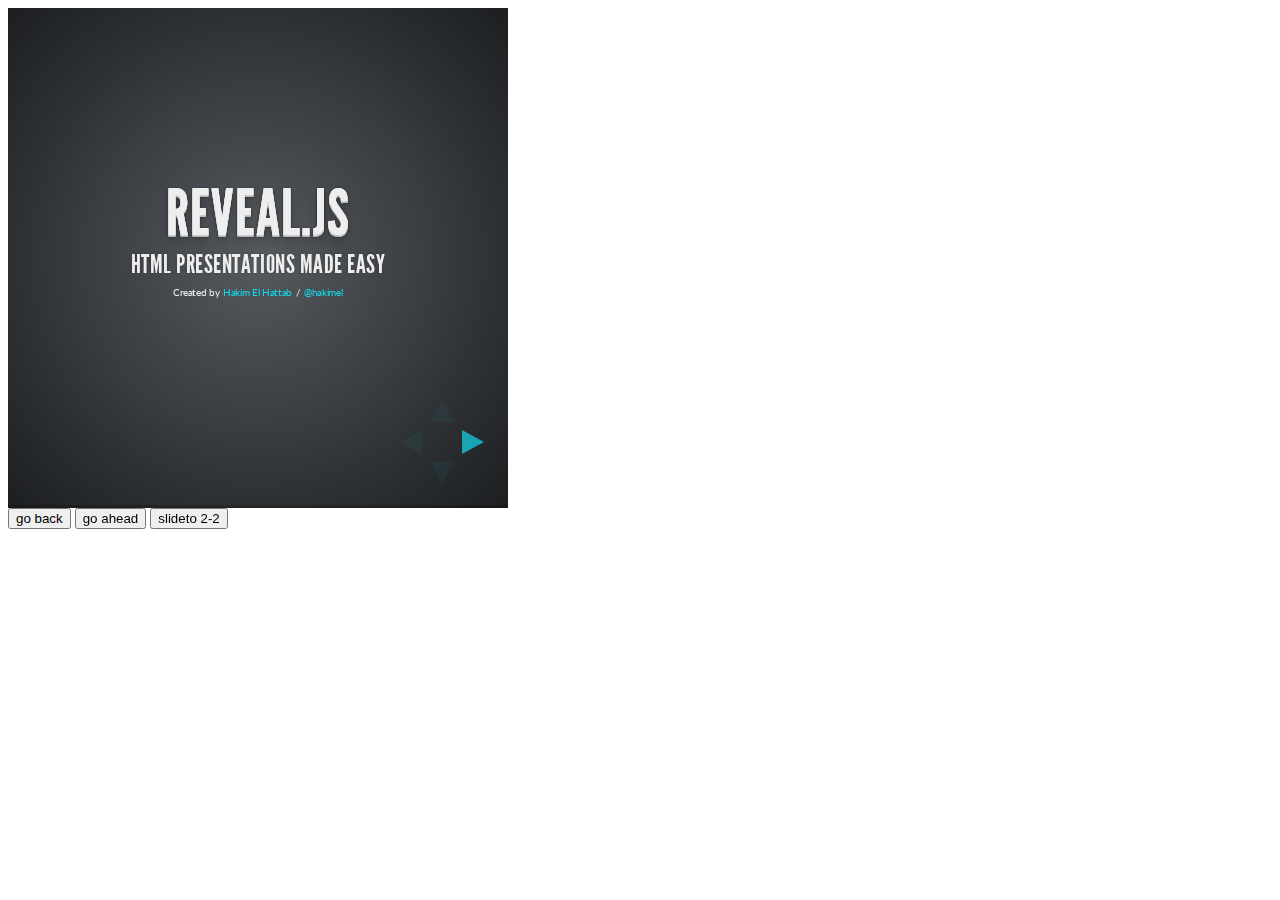
<file: plugin/postmessage/example.html>
<html>
	<body>

		<iframe id="reveal" src="../../index.html" style="border: 0;" width="500" height="500"></iframe>

		<div>
			<input id="back" type="button" value="go back"/>
			<input id="ahead" type="button" value="go ahead"/>
			<input id="slideto" type="button" value="slideto 2-2"/>
		</div>

		<script>

			(function (){

				var back = document.getElementById( 'back' ),
						ahead = document.getElementById( 'ahead' ),
						slideto = document.getElementById( 'slideto' ),
						reveal =  window.frames[0];

					back.addEventListener( 'click', function () {
						
					reveal.postMessage( JSON.stringify({method: 'prev', args: []}), '*' );
				}, false );

				ahead.addEventListener( 'click', function (){
					reveal.postMessage( JSON.stringify({method: 'next', args: []}), '*' );
				}, false );

				slideto.addEventListener( 'click', function (){
					reveal.postMessage( JSON.stringify({method: 'slide', args: [2,2]}), '*' );
				}, false );

			}());

		</script>

	</body>
</html>
</file>
<file: talk/css/theme/sky.css>
@import url(https://fonts.googleapis.com/css?family=Quicksand:400,700,400italic,700italic);
@import url(https://fonts.googleapis.com/css?family=Open+Sans:400italic,700italic,400,700);
/**
 * Sky theme for reveal.js.
 *
 * Copyright (C) 2011-2012 Hakim El Hattab, http://hakim.se
 */
.reveal a:not(.image) {
  line-height: 1.3em; }

/*********************************************
 * GLOBAL STYLES
 *********************************************/
body {
  background: #add9e4;
  background: -moz-radial-gradient(center, circle cover, #f7fbfc 0%, #add9e4 100%);
  background: -webkit-gradient(radial, center center, 0px, center center, 100%, color-stop(0%, #f7fbfc), color-stop(100%, #add9e4));
  background: -webkit-radial-gradient(center, circle cover, #f7fbfc 0%, #add9e4 100%);
  background: -o-radial-gradient(center, circle cover, #f7fbfc 0%, #add9e4 100%);
  background: -ms-radial-gradient(center, circle cover, #f7fbfc 0%, #add9e4 100%);
  background: radial-gradient(center, circle cover, #f7fbfc 0%, #add9e4 100%);
  background-color: #f7fbfc; }

.reveal {
  font-family: "Open Sans", sans-serif;
  font-size: 36px;
  font-weight: 200;
  letter-spacing: -0.02em;
  color: #333333; }

::selection {
  color: white;
  background: #134674;
  text-shadow: none; }

/*********************************************
 * HEADERS
 *********************************************/
.reveal h1,
.reveal h2,
.reveal h3,
.reveal h4,
.reveal h5,
.reveal h6 {
  margin: 0 0 20px 0;
  color: #333333;
  font-family: "Quicksand", sans-serif;
  line-height: 0.9em;
  letter-spacing: -0.08em;
  text-transform: uppercase;
  text-shadow: none; }

.reveal h1 {
  text-shadow: 0px 0px 6px rgba(0, 0, 0, 0.2); }

/*********************************************
 * LINKS
 *********************************************/
.reveal a:not(.image) {
  color: #3b759e;
  text-decoration: none;
  -webkit-transition: color .15s ease;
  -moz-transition: color .15s ease;
  -ms-transition: color .15s ease;
  -o-transition: color .15s ease;
  transition: color .15s ease; }

.reveal a:not(.image):hover {
  color: #74a7cb;
  text-shadow: none;
  border: none; }

.reveal .roll span:after {
  color: #fff;
  background: #264c66; }

/*********************************************
 * IMAGES
 *********************************************/
.reveal section img {
  margin: 15px 0px;
  background: rgba(255, 255, 255, 0.12);
  border: 4px solid #333333;
  box-shadow: 0 0 10px rgba(0, 0, 0, 0.15);
  -webkit-transition: all .2s linear;
  -moz-transition: all .2s linear;
  -ms-transition: all .2s linear;
  -o-transition: all .2s linear;
  transition: all .2s linear; }

.reveal a:hover img {
  background: rgba(255, 255, 255, 0.2);
  border-color: #3b759e;
  box-shadow: 0 0 20px rgba(0, 0, 0, 0.55); }

/*********************************************
 * NAVIGATION CONTROLS
 *********************************************/
.reveal .controls div.navigate-left,
.reveal .controls div.navigate-left.enabled {
  border-right-color: #3b759e; }

.reveal .controls div.navigate-right,
.reveal .controls div.navigate-right.enabled {
  border-left-color: #3b759e; }

.reveal .controls div.navigate-up,
.reveal .controls div.navigate-up.enabled {
  border-bottom-color: #3b759e; }

.reveal .controls div.navigate-down,
.reveal .controls div.navigate-down.enabled {
  border-top-color: #3b759e; }

.reveal .controls div.navigate-left.enabled:hover {
  border-right-color: #74a7cb; }

.reveal .controls div.navigate-right.enabled:hover {
  border-left-color: #74a7cb; }

.reveal .controls div.navigate-up.enabled:hover {
  border-bottom-color: #74a7cb; }

.reveal .controls div.navigate-down.enabled:hover {
  border-top-color: #74a7cb; }

/*********************************************
 * PROGRESS BAR
 *********************************************/
.reveal .progress {
  background: rgba(0, 0, 0, 0.2); }

.reveal .progress span {
  background: #3b759e;
  -webkit-transition: width 800ms cubic-bezier(0.26, 0.86, 0.44, 0.985);
  -moz-transition: width 800ms cubic-bezier(0.26, 0.86, 0.44, 0.985);
  -ms-transition: width 800ms cubic-bezier(0.26, 0.86, 0.44, 0.985);
  -o-transition: width 800ms cubic-bezier(0.26, 0.86, 0.44, 0.985);
  transition: width 800ms cubic-bezier(0.26, 0.86, 0.44, 0.985); }
</file>
<file: materials/presentation/css/theme/sky.css>
@import url(https://fonts.googleapis.com/css?family=Quicksand:400,700,400italic,700italic);
@import url(https://fonts.googleapis.com/css?family=Open+Sans:400italic,700italic,400,700);
/**
 * Sky theme for reveal.js.
 *
 * Copyright (C) 2011-2012 Hakim El Hattab, http://hakim.se
 */
.reveal a:not(.image) {
  line-height: 1.3em; }

/*********************************************
 * GLOBAL STYLES
 *********************************************/
body {
  background: #add9e4;
  background: -moz-radial-gradient(center, circle cover, #f7fbfc 0%, #add9e4 100%);
  background: -webkit-gradient(radial, center center, 0px, center center, 100%, color-stop(0%, #f7fbfc), color-stop(100%, #add9e4));
  background: -webkit-radial-gradient(center, circle cover, #f7fbfc 0%, #add9e4 100%);
  background: -o-radial-gradient(center, circle cover, #f7fbfc 0%, #add9e4 100%);
  background: -ms-radial-gradient(center, circle cover, #f7fbfc 0%, #add9e4 100%);
  background: radial-gradient(center, circle cover, #f7fbfc 0%, #add9e4 100%);
  background-color: #f7fbfc; }

.reveal {
  font-family: "Open Sans", sans-serif;
  font-size: 36px;
  font-weight: 200;
  letter-spacing: -0.02em;
  color: #333333; }

::selection {
  color: white;
  background: #134674;
  text-shadow: none; }

/*********************************************
 * HEADERS
 *********************************************/
.reveal h1,
.reveal h2,
.reveal h3,
.reveal h4,
.reveal h5,
.reveal h6 {
  margin: 0 0 20px 0;
  color: #333333;
  font-family: "Quicksand", sans-serif;
  line-height: 0.9em;
  letter-spacing: -0.08em;
  text-transform: uppercase;
  text-shadow: none; }

.reveal h1 {
  text-shadow: 0px 0px 6px rgba(0, 0, 0, 0.2); }

/*********************************************
 * LINKS
 *********************************************/
.reveal a:not(.image) {
  color: #3b759e;
  text-decoration: none;
  -webkit-transition: color .15s ease;
  -moz-transition: color .15s ease;
  -ms-transition: color .15s ease;
  -o-transition: color .15s ease;
  transition: color .15s ease; }

.reveal a:not(.image):hover {
  color: #74a7cb;
  text-shadow: none;
  border: none; }

.reveal .roll span:after {
  color: #fff;
  background: #264c66; }

/*********************************************
 * IMAGES
 *********************************************/
.reveal section img {
  margin: 15px 0px;
  background: rgba(255, 255, 255, 0.12);
  border: 4px solid #333333;
  box-shadow: 0 0 10px rgba(0, 0, 0, 0.15);
  -webkit-transition: all .2s linear;
  -moz-transition: all .2s linear;
  -ms-transition: all .2s linear;
  -o-transition: all .2s linear;
  transition: all .2s linear; }

.reveal a:hover img {
  background: rgba(255, 255, 255, 0.2);
  border-color: #3b759e;
  box-shadow: 0 0 20px rgba(0, 0, 0, 0.55); }

/*********************************************
 * NAVIGATION CONTROLS
 *********************************************/
.reveal .controls div.navigate-left,
.reveal .controls div.navigate-left.enabled {
  border-right-color: #3b759e; }

.reveal .controls div.navigate-right,
.reveal .controls div.navigate-right.enabled {
  border-left-color: #3b759e; }

.reveal .controls div.navigate-up,
.reveal .controls div.navigate-up.enabled {
  border-bottom-color: #3b759e; }

.reveal .controls div.navigate-down,
.reveal .controls div.navigate-down.enabled {
  border-top-color: #3b759e; }

.reveal .controls div.navigate-left.enabled:hover {
  border-right-color: #74a7cb; }

.reveal .controls div.navigate-right.enabled:hover {
  border-left-color: #74a7cb; }

.reveal .controls div.navigate-up.enabled:hover {
  border-bottom-color: #74a7cb; }

.reveal .controls div.navigate-down.enabled:hover {
  border-top-color: #74a7cb; }

/*********************************************
 * PROGRESS BAR
 *********************************************/
.reveal .progress {
  background: rgba(0, 0, 0, 0.2); }

.reveal .progress span {
  background: #3b759e;
  -webkit-transition: width 800ms cubic-bezier(0.26, 0.86, 0.44, 0.985);
  -moz-transition: width 800ms cubic-bezier(0.26, 0.86, 0.44, 0.985);
  -ms-transition: width 800ms cubic-bezier(0.26, 0.86, 0.44, 0.985);
  -o-transition: width 800ms cubic-bezier(0.26, 0.86, 0.44, 0.985);
  transition: width 800ms cubic-bezier(0.26, 0.86, 0.44, 0.985); }

.styled-table td {
  border-right: 1px solid #333;
  border-bottom: 1px solid #333;
  cell-padding: 0;
}
.styled-table tr:first-child td {
  border-top: 1px solid #333;
}
.styled-table td:first-child {
  border-left: 1px solid #333;
}
</file>
<file: materials/presentation/lib/css/zenburn.css>
/*

Zenburn style from voldmar.ru (c) Vladimir Epifanov <voldmar@voldmar.ru>
based on dark.css by Ivan Sagalaev

*/

pre code {
  display: block; padding: 0.5em;
  background: #3F3F3F;
  color: #DCDCDC;
}

pre .keyword,
pre .tag,
pre .django .tag,
pre .django .keyword,
pre .css .class,
pre .css .id,
pre .lisp .title {
  color: #E3CEAB;
}

pre .django .template_tag,
pre .django .variable,
pre .django .filter .argument {
  color: #DCDCDC;
}

pre .number,
pre .date {
  color: #8CD0D3;
}

pre .dos .envvar,
pre .dos .stream,
pre .variable,
pre .apache .sqbracket {
  color: #EFDCBC;
}

pre .dos .flow,
pre .diff .change,
pre .python .exception,
pre .python .built_in,
pre .literal,
pre .tex .special {
  color: #EFEFAF;
}

pre .diff .chunk,
pre .ruby .subst {
  color: #8F8F8F;
}

pre .dos .keyword,
pre .python .decorator,
pre .class .title,
pre .haskell .label,
pre .function .title,
pre .ini .title,
pre .diff .header,
pre .ruby .class .parent,
pre .apache .tag,
pre .nginx .built_in,
pre .tex .command,
pre .input_number {
    color: #efef8f;
}

pre .dos .winutils,
pre .ruby .symbol,
pre .ruby .symbol .string,
pre .ruby .symbol .keyword,
pre .ruby .symbol .keymethods,
pre .ruby .string,
pre .ruby .instancevar {
  color: #DCA3A3;
}

pre .diff .deletion,
pre .string,
pre .tag .value,
pre .preprocessor,
pre .built_in,
pre .sql .aggregate,
pre .javadoc,
pre .smalltalk .class,
pre .smalltalk .localvars,
pre .smalltalk .array,
pre .css .rules .value,
pre .attr_selector,
pre .pseudo,
pre .apache .cbracket,
pre .tex .formula {
  color: #CC9393;
}

pre .shebang,
pre .diff .addition,
pre .comment,
pre .java .annotation,
pre .template_comment,
pre .pi,
pre .doctype {
  color: #7F9F7F;
}

pre .xml .css,
pre .xml .javascript,
pre .xml .vbscript,
pre .tex .formula {
  opacity: 0.5;
}
</file>
<file: materials/two-hour/presentation/css/theme/sky.css>
@import url(https://fonts.googleapis.com/css?family=Quicksand:400,700,400italic,700italic);
@import url(https://fonts.googleapis.com/css?family=Open+Sans:400italic,700italic,400,700);
/**
 * Sky theme for reveal.js.
 *
 * Copyright (C) 2011-2012 Hakim El Hattab, http://hakim.se
 */
.reveal a:not(.image) {
  line-height: 1.3em; }

/*********************************************
 * GLOBAL STYLES
 *********************************************/
body {
  background: #add9e4;
  background: -moz-radial-gradient(center, circle cover, #f7fbfc 0%, #add9e4 100%);
  background: -webkit-gradient(radial, center center, 0px, center center, 100%, color-stop(0%, #f7fbfc), color-stop(100%, #add9e4));
  background: -webkit-radial-gradient(center, circle cover, #f7fbfc 0%, #add9e4 100%);
  background: -o-radial-gradient(center, circle cover, #f7fbfc 0%, #add9e4 100%);
  background: -ms-radial-gradient(center, circle cover, #f7fbfc 0%, #add9e4 100%);
  background: radial-gradient(center, circle cover, #f7fbfc 0%, #add9e4 100%);
  background-color: #f7fbfc; }

.reveal {
  font-family: "Open Sans", sans-serif;
  font-size: 36px;
  font-weight: 200;
  letter-spacing: -0.02em;
  color: #333333; }

::selection {
  color: white;
  background: #134674;
  text-shadow: none; }

/*********************************************
 * HEADERS
 *********************************************/
.reveal h1,
.reveal h2,
.reveal h3,
.reveal h4,
.reveal h5,
.reveal h6 {
  margin: 0 0 20px 0;
  color: #333333;
  font-family: "Quicksand", sans-serif;
  line-height: 0.9em;
  letter-spacing: -0.08em;
  text-transform: uppercase;
  text-shadow: none; }

.reveal h1 {
  text-shadow: 0px 0px 6px rgba(0, 0, 0, 0.2); }

/*********************************************
 * LINKS
 *********************************************/
.reveal a:not(.image) {
  color: #3b759e;
  text-decoration: none;
  -webkit-transition: color .15s ease;
  -moz-transition: color .15s ease;
  -ms-transition: color .15s ease;
  -o-transition: color .15s ease;
  transition: color .15s ease; }

.reveal a:not(.image):hover {
  color: #74a7cb;
  text-shadow: none;
  border: none; }

.reveal .roll span:after {
  color: #fff;
  background: #264c66; }

/*********************************************
 * IMAGES
 *********************************************/
.reveal section img {
  margin: 15px 0px;
  background: rgba(255, 255, 255, 0.12);
  border: 4px solid #333333;
  box-shadow: 0 0 10px rgba(0, 0, 0, 0.15);
  -webkit-transition: all .2s linear;
  -moz-transition: all .2s linear;
  -ms-transition: all .2s linear;
  -o-transition: all .2s linear;
  transition: all .2s linear; }

.reveal a:hover img {
  background: rgba(255, 255, 255, 0.2);
  border-color: #3b759e;
  box-shadow: 0 0 20px rgba(0, 0, 0, 0.55); }

/*********************************************
 * NAVIGATION CONTROLS
 *********************************************/
.reveal .controls div.navigate-left,
.reveal .controls div.navigate-left.enabled {
  border-right-color: #3b759e; }

.reveal .controls div.navigate-right,
.reveal .controls div.navigate-right.enabled {
  border-left-color: #3b759e; }

.reveal .controls div.navigate-up,
.reveal .controls div.navigate-up.enabled {
  border-bottom-color: #3b759e; }

.reveal .controls div.navigate-down,
.reveal .controls div.navigate-down.enabled {
  border-top-color: #3b759e; }

.reveal .controls div.navigate-left.enabled:hover {
  border-right-color: #74a7cb; }

.reveal .controls div.navigate-right.enabled:hover {
  border-left-color: #74a7cb; }

.reveal .controls div.navigate-up.enabled:hover {
  border-bottom-color: #74a7cb; }

.reveal .controls div.navigate-down.enabled:hover {
  border-top-color: #74a7cb; }

/*********************************************
 * PROGRESS BAR
 *********************************************/
.reveal .progress {
  background: rgba(0, 0, 0, 0.2); }

.reveal .progress span {
  background: #3b759e;
  -webkit-transition: width 800ms cubic-bezier(0.26, 0.86, 0.44, 0.985);
  -moz-transition: width 800ms cubic-bezier(0.26, 0.86, 0.44, 0.985);
  -ms-transition: width 800ms cubic-bezier(0.26, 0.86, 0.44, 0.985);
  -o-transition: width 800ms cubic-bezier(0.26, 0.86, 0.44, 0.985);
  transition: width 800ms cubic-bezier(0.26, 0.86, 0.44, 0.985); }
</file>
<file: css/theme/default.css>
@import url(https://fonts.googleapis.com/css?family=Lato:400,700,400italic,700italic);
/**
 * Default theme for reveal.js.
 *
 * Copyright (C) 2011-2012 Hakim El Hattab, http://hakim.se
 */
@font-face {
  font-family: 'League Gothic';
  src: url("../../lib/font/league_gothic-webfont.eot");
  src: url("../../lib/font/league_gothic-webfont.eot?#iefix") format("embedded-opentype"), url("../../lib/font/league_gothic-webfont.woff") format("woff"), url("../../lib/font/league_gothic-webfont.ttf") format("truetype"), url("../../lib/font/league_gothic-webfont.svg#LeagueGothicRegular") format("svg");
  font-weight: normal;
  font-style: normal; }

/*********************************************
 * GLOBAL STYLES
 *********************************************/
body {
  background: #1c1e20;
  background: -moz-radial-gradient(center, circle cover, #555a5f 0%, #1c1e20 100%);
  background: -webkit-gradient(radial, center center, 0px, center center, 100%, color-stop(0%, #555a5f), color-stop(100%, #1c1e20));
  background: -webkit-radial-gradient(center, circle cover, #555a5f 0%, #1c1e20 100%);
  background: -o-radial-gradient(center, circle cover, #555a5f 0%, #1c1e20 100%);
  background: -ms-radial-gradient(center, circle cover, #555a5f 0%, #1c1e20 100%);
  background: radial-gradient(center, circle cover, #555a5f 0%, #1c1e20 100%);
  background-color: #2b2b2b; }

.reveal {
  font-family: "Lato", sans-serif;
  font-size: 36px;
  font-weight: 200;
  letter-spacing: -0.02em;
  color: #eeeeee; }

::selection {
  color: white;
  background: #ff5e99;
  text-shadow: none; }

/*********************************************
 * HEADERS
 *********************************************/
.reveal h1,
.reveal h2,
.reveal h3,
.reveal h4,
.reveal h5,
.reveal h6 {
  margin: 0 0 20px 0;
  color: #eeeeee;
  font-family: "League Gothic", Impact, sans-serif;
  line-height: 0.9em;
  letter-spacing: 0.02em;
  text-transform: uppercase;
  text-shadow: 0px 0px 6px rgba(0, 0, 0, 0.2); }

.reveal h1 {
  text-shadow: 0 1px 0 #cccccc, 0 2px 0 #c9c9c9, 0 3px 0 #bbbbbb, 0 4px 0 #b9b9b9, 0 5px 0 #aaaaaa, 0 6px 1px rgba(0, 0, 0, 0.1), 0 0 5px rgba(0, 0, 0, 0.1), 0 1px 3px rgba(0, 0, 0, 0.3), 0 3px 5px rgba(0, 0, 0, 0.2), 0 5px 10px rgba(0, 0, 0, 0.25), 0 20px 20px rgba(0, 0, 0, 0.15); }

/*********************************************
 * LINKS
 *********************************************/
.reveal a:not(.image) {
  color: #13daec;
  text-decoration: none;
  -webkit-transition: color .15s ease;
  -moz-transition: color .15s ease;
  -ms-transition: color .15s ease;
  -o-transition: color .15s ease;
  transition: color .15s ease; }

.reveal a:not(.image):hover {
  color: #71e9f4;
  text-shadow: none;
  border: none; }

.reveal .roll span:after {
  color: #fff;
  background: #0d99a5; }

/*********************************************
 * IMAGES
 *********************************************/
.reveal section img {
  margin: 15px 0px;
  background: rgba(255, 255, 255, 0.12);
  border: 4px solid #eeeeee;
  box-shadow: 0 0 10px rgba(0, 0, 0, 0.15);
  -webkit-transition: all .2s linear;
  -moz-transition: all .2s linear;
  -ms-transition: all .2s linear;
  -o-transition: all .2s linear;
  transition: all .2s linear; }

.reveal a:hover img {
  background: rgba(255, 255, 255, 0.2);
  border-color: #13daec;
  box-shadow: 0 0 20px rgba(0, 0, 0, 0.55); }

/*********************************************
 * NAVIGATION CONTROLS
 *********************************************/
.reveal .controls div.navigate-left,
.reveal .controls div.navigate-left.enabled {
  border-right-color: #13daec; }

.reveal .controls div.navigate-right,
.reveal .controls div.navigate-right.enabled {
  border-left-color: #13daec; }

.reveal .controls div.navigate-up,
.reveal .controls div.navigate-up.enabled {
  border-bottom-color: #13daec; }

.reveal .controls div.navigate-down,
.reveal .controls div.navigate-down.enabled {
  border-top-color: #13daec; }

.reveal .controls div.navigate-left.enabled:hover {
  border-right-color: #71e9f4; }

.reveal .controls div.navigate-right.enabled:hover {
  border-left-color: #71e9f4; }

.reveal .controls div.navigate-up.enabled:hover {
  border-bottom-color: #71e9f4; }

.reveal .controls div.navigate-down.enabled:hover {
  border-top-color: #71e9f4; }

/*********************************************
 * PROGRESS BAR
 *********************************************/
.reveal .progress {
  background: rgba(0, 0, 0, 0.2); }

.reveal .progress span {
  background: #13daec;
  -webkit-transition: width 800ms cubic-bezier(0.26, 0.86, 0.44, 0.985);
  -moz-transition: width 800ms cubic-bezier(0.26, 0.86, 0.44, 0.985);
  -ms-transition: width 800ms cubic-bezier(0.26, 0.86, 0.44, 0.985);
  -o-transition: width 800ms cubic-bezier(0.26, 0.86, 0.44, 0.985);
  transition: width 800ms cubic-bezier(0.26, 0.86, 0.44, 0.985); }
</file>
<file: css/theme/serif.css>
/**
 * A simple theme for reveal.js presentations, similar
 * to the default theme. The accent color is brown.
 *
 * This theme is Copyright (C) 2012-2013 Owen Versteeg, http://owenversteeg.com - it is MIT licensed.
 */
.reveal a:not(.image) {
  line-height: 1.3em; }

/*********************************************
 * GLOBAL STYLES
 *********************************************/
body {
  background: #f0f1eb;
  background-color: #f0f1eb; }

.reveal {
  font-family: "Palatino Linotype", "Book Antiqua", Palatino, FreeSerif, serif;
  font-size: 36px;
  font-weight: 200;
  letter-spacing: -0.02em;
  color: black; }

::selection {
  color: white;
  background: #26351c;
  text-shadow: none; }

/*********************************************
 * HEADERS
 *********************************************/
.reveal h1,
.reveal h2,
.reveal h3,
.reveal h4,
.reveal h5,
.reveal h6 {
  margin: 0 0 20px 0;
  color: #383d3d;
  font-family: "Palatino Linotype", "Book Antiqua", Palatino, FreeSerif, serif;
  line-height: 0.9em;
  letter-spacing: 0.02em;
  text-transform: none;
  text-shadow: none; }

.reveal h1 {
  text-shadow: 0px 0px 6px rgba(0, 0, 0, 0.2); }

/*********************************************
 * LINKS
 *********************************************/
.reveal a:not(.image) {
  color: #51483d;
  text-decoration: none;
  -webkit-transition: color .15s ease;
  -moz-transition: color .15s ease;
  -ms-transition: color .15s ease;
  -o-transition: color .15s ease;
  transition: color .15s ease; }

.reveal a:not(.image):hover {
  color: #8b7c69;
  text-shadow: none;
  border: none; }

.reveal .roll span:after {
  color: #fff;
  background: #25211c; }

/*********************************************
 * IMAGES
 *********************************************/
.reveal section img {
  margin: 15px 0px;
  background: rgba(255, 255, 255, 0.12);
  border: 4px solid black;
  box-shadow: 0 0 10px rgba(0, 0, 0, 0.15);
  -webkit-transition: all .2s linear;
  -moz-transition: all .2s linear;
  -ms-transition: all .2s linear;
  -o-transition: all .2s linear;
  transition: all .2s linear; }

.reveal a:hover img {
  background: rgba(255, 255, 255, 0.2);
  border-color: #51483d;
  box-shadow: 0 0 20px rgba(0, 0, 0, 0.55); }

/*********************************************
 * NAVIGATION CONTROLS
 *********************************************/
.reveal .controls div.navigate-left,
.reveal .controls div.navigate-left.enabled {
  border-right-color: #51483d; }

.reveal .controls div.navigate-right,
.reveal .controls div.navigate-right.enabled {
  border-left-color: #51483d; }

.reveal .controls div.navigate-up,
.reveal .controls div.navigate-up.enabled {
  border-bottom-color: #51483d; }

.reveal .controls div.navigate-down,
.reveal .controls div.navigate-down.enabled {
  border-top-color: #51483d; }

.reveal .controls div.navigate-left.enabled:hover {
  border-right-color: #8b7c69; }

.reveal .controls div.navigate-right.enabled:hover {
  border-left-color: #8b7c69; }

.reveal .controls div.navigate-up.enabled:hover {
  border-bottom-color: #8b7c69; }

.reveal .controls div.navigate-down.enabled:hover {
  border-top-color: #8b7c69; }

/*********************************************
 * PROGRESS BAR
 *********************************************/
.reveal .progress {
  background: rgba(0, 0, 0, 0.2); }

.reveal .progress span {
  background: #51483d;
  -webkit-transition: width 800ms cubic-bezier(0.26, 0.86, 0.44, 0.985);
  -moz-transition: width 800ms cubic-bezier(0.26, 0.86, 0.44, 0.985);
  -ms-transition: width 800ms cubic-bezier(0.26, 0.86, 0.44, 0.985);
  -o-transition: width 800ms cubic-bezier(0.26, 0.86, 0.44, 0.985);
  transition: width 800ms cubic-bezier(0.26, 0.86, 0.44, 0.985); }
</file>
<file: css/reveal.css>
@charset "UTF-8";

/*!
 * reveal.js
 * http://lab.hakim.se/reveal-js
 * MIT licensed
 *
 * Copyright (C) 2013 Hakim El Hattab, http://hakim.se
 */


/*********************************************
 * RESET STYLES
 *********************************************/

html, body, .reveal div, .reveal span, .reveal applet, .reveal object, .reveal iframe,
.reveal h1, .reveal h2, .reveal h3, .reveal h4, .reveal h5, .reveal h6, .reveal p, .reveal blockquote, .reveal pre,
.reveal a, .reveal abbr, .reveal acronym, .reveal address, .reveal big, .reveal cite, .reveal code,
.reveal del, .reveal dfn, .reveal em, .reveal img, .reveal ins, .reveal kbd, .reveal q, .reveal s, .reveal samp,
.reveal small, .reveal strike, .reveal strong, .reveal sub, .reveal sup, .reveal tt, .reveal var,
.reveal b, .reveal u, .reveal i, .reveal center,
.reveal dl, .reveal dt, .reveal dd, .reveal ol, .reveal ul, .reveal li,
.reveal fieldset, .reveal form, .reveal label, .reveal legend,
.reveal table, .reveal caption, .reveal tbody, .reveal tfoot, .reveal thead, .reveal tr, .reveal th, .reveal td,
.reveal article, .reveal aside, .reveal canvas, .reveal details, .reveal embed,
.reveal figure, .reveal figcaption, .reveal footer, .reveal header, .reveal hgroup,
.reveal menu, .reveal nav, .reveal output, .reveal ruby, .reveal section, .reveal summary,
.reveal time, .reveal mark, .reveal audio, video {
	margin: 0;
	padding: 0;
	border: 0;
	font-size: 100%;
	font: inherit;
	vertical-align: baseline;
}

.reveal article, .reveal aside, .reveal details, .reveal figcaption, .reveal figure,
.reveal footer, .reveal header, .reveal hgroup, .reveal menu, .reveal nav, .reveal section {
	display: block;
}


/*********************************************
 * GLOBAL STYLES
 *********************************************/

html,
body {
	width: 100%;
	height: 100%;
	overflow: hidden;
}

body {
	position: relative;
	line-height: 1;
}

::selection {
	background: #FF5E99;
	color: #fff;
	text-shadow: none;
}


/*********************************************
 * HEADERS
 *********************************************/

.reveal h1,
.reveal h2,
.reveal h3,
.reveal h4,
.reveal h5,
.reveal h6 {
	-webkit-hyphens: auto;
	   -moz-hyphens: auto;
	        hyphens: auto;

	word-wrap: break-word;
	line-height: 1;
}

.reveal h1 { font-size: 3.77em; }
.reveal h2 { font-size: 2.11em;	}
.reveal h3 { font-size: 1.55em;	}
.reveal h4 { font-size: 1em;	}


/*********************************************
 * VIEW FRAGMENTS
 *********************************************/

.reveal .slides section .fragment {
	opacity: 0;

	-webkit-transition: all .2s ease;
	   -moz-transition: all .2s ease;
	    -ms-transition: all .2s ease;
	     -o-transition: all .2s ease;
	        transition: all .2s ease;
}
	.reveal .slides section .fragment.visible {
		opacity: 1;
	}

.reveal .slides section .fragment.grow {
	opacity: 1;
}
	.reveal .slides section .fragment.grow.visible {
		-webkit-transform: scale( 1.3 );
		   -moz-transform: scale( 1.3 );
		    -ms-transform: scale( 1.3 );
		     -o-transform: scale( 1.3 );
		        transform: scale( 1.3 );
	}

.reveal .slides section .fragment.shrink {
	opacity: 1;
}
	.reveal .slides section .fragment.shrink.visible {
		-webkit-transform: scale( 0.7 );
		   -moz-transform: scale( 0.7 );
		    -ms-transform: scale( 0.7 );
		     -o-transform: scale( 0.7 );
		        transform: scale( 0.7 );
	}

.reveal .slides section .fragment.zoom-in {
	opacity: 0;

	-webkit-transform: scale( 0.1 );
	   -moz-transform: scale( 0.1 );
	    -ms-transform: scale( 0.1 );
	     -o-transform: scale( 0.1 );
	        transform: scale( 0.1 );
}

	.reveal .slides section .fragment.zoom-in.visible {
		opacity: 1;

		-webkit-transform: scale( 1 );
		   -moz-transform: scale( 1 );
		    -ms-transform: scale( 1 );
		     -o-transform: scale( 1 );
		        transform: scale( 1 );
	}

.reveal .slides section .fragment.roll-in {
	opacity: 0;

	-webkit-transform: rotateX( 90deg );
	   -moz-transform: rotateX( 90deg );
	    -ms-transform: rotateX( 90deg );
	     -o-transform: rotateX( 90deg );
	        transform: rotateX( 90deg );
}
	.reveal .slides section .fragment.roll-in.visible {
		opacity: 1;

		-webkit-transform: rotateX( 0 );
		   -moz-transform: rotateX( 0 );
		    -ms-transform: rotateX( 0 );
		     -o-transform: rotateX( 0 );
		        transform: rotateX( 0 );
	}

.reveal .slides section .fragment.fade-out {
	opacity: 1;
}
	.reveal .slides section .fragment.fade-out.visible {
		opacity: 0;
	}

.reveal .slides section .fragment.semi-fade-out {
	opacity: 1;
}
	.reveal .slides section .fragment.semi-fade-out.visible {
		opacity: 0.5;
	}

.reveal .slides section .fragment.highlight-red,
.reveal .slides section .fragment.highlight-green,
.reveal .slides section .fragment.highlight-blue {
	opacity: 1;
}
	.reveal .slides section .fragment.highlight-red.visible {
		color: #ff2c2d
	}
	.reveal .slides section .fragment.highlight-green.visible {
		color: #17ff2e;
	}
	.reveal .slides section .fragment.highlight-blue.visible {
		color: #1b91ff;
	}


/*********************************************
 * DEFAULT ELEMENT STYLES
 *********************************************/

/* Fixes issue in Chrome where italic fonts did not appear when printing to PDF */
.reveal:after {
  content: '';
  font-style: italic;
}

/* Ensure certain elements are never larger than the slide itself */
.reveal img,
.reveal video,
.reveal iframe {
	max-width: 95%;
	max-height: 95%;
}

/** Prevents layering issues in certain browser/transition combinations */
.reveal a {
	position: relative;
}

.reveal strong,
.reveal b {
	font-weight: bold;
}

.reveal em,
.reveal i {
	font-style: italic;
}

.reveal ol,
.reveal ul {
	display: inline-block;

	text-align: left;
	margin: 0 0 0 1em;
}

.reveal ol {
	list-style-type: decimal;
}

.reveal ul {
	list-style-type: disc;
}

.reveal ul ul {
	list-style-type: square;
}

.reveal ul ul ul {
	list-style-type: circle;
}

.reveal ul ul,
.reveal ul ol,
.reveal ol ol,
.reveal ol ul {
	display: block;
	margin-left: 40px;
}

.reveal p {
	margin-bottom: 10px;
	line-height: 1.2em;
}

.reveal q,
.reveal blockquote {
	quotes: none;
}

.reveal blockquote {
	display: block;
	position: relative;
	width: 70%;
	margin: 5px auto;
	padding: 5px;

	font-style: italic;
	background: rgba(255, 255, 255, 0.05);
	box-shadow: 0px 0px 2px rgba(0,0,0,0.2);
}
	.reveal blockquote p:first-child,
	.reveal blockquote p:last-child {
		display: inline-block;
	}

.reveal q {
	font-style: italic;
}

.reveal pre {
	display: block;
	position: relative;
	width: 90%;
	margin: 15px auto;

	text-align: left;
	font-size: 0.55em;
	font-family: monospace;
	line-height: 1.2em;

	word-wrap: break-word;

	box-shadow: 0px 0px 6px rgba(0,0,0,0.3);
}
.reveal code {
	font-family: monospace;
}
.reveal pre code {
	padding: 5px;
	overflow: auto;
	max-height: 400px;
	word-wrap: normal;
}

.reveal table th,
.reveal table td {
	text-align: left;
	padding-right: .3em;
}

.reveal table th {
	text-shadow: rgb(255,255,255) 1px 1px 2px;
}

.reveal sup {
	vertical-align: super;
}
.reveal sub {
	vertical-align: sub;
}

.reveal small {
	display: inline-block;
	font-size: 0.6em;
	line-height: 1.2em;
	vertical-align: top;
}

.reveal small * {
	vertical-align: top;
}


/*********************************************
 * CONTROLS
 *********************************************/

.reveal .controls {
	display: none;
	position: fixed;
	width: 110px;
	height: 110px;
	z-index: 30;
	right: 10px;
	bottom: 10px;
}

.reveal .controls div {
	position: absolute;
	opacity: 0.05;
	width: 0;
	height: 0;
	border: 12px solid transparent;

	-moz-transform: scale(.9999);

	-webkit-transition: all 0.2s ease;
	   -moz-transition: all 0.2s ease;
	    -ms-transition: all 0.2s ease;
	     -o-transition: all 0.2s ease;
	        transition: all 0.2s ease;
}

.reveal .controls div.enabled {
	opacity: 0.7;
	cursor: pointer;
}

.reveal .controls div.enabled:active {
	margin-top: 1px;
}

	.reveal .controls div.navigate-left {
		top: 42px;

		border-right-width: 22px;
		border-right-color: #eee;
	}
		.reveal .controls div.navigate-left.fragmented {
			opacity: 0.3;
		}

	.reveal .controls div.navigate-right {
		left: 74px;
		top: 42px;

		border-left-width: 22px;
		border-left-color: #eee;
	}
		.reveal .controls div.navigate-right.fragmented {
			opacity: 0.3;
		}

	.reveal .controls div.navigate-up {
		left: 42px;

		border-bottom-width: 22px;
		border-bottom-color: #eee;
	}
		.reveal .controls div.navigate-up.fragmented {
			opacity: 0.3;
		}

	.reveal .controls div.navigate-down {
		left: 42px;
		top: 74px;

		border-top-width: 22px;
		border-top-color: #eee;
	}
		.reveal .controls div.navigate-down.fragmented {
			opacity: 0.3;
		}


/*********************************************
 * PROGRESS BAR
 *********************************************/

.reveal .progress {
	position: fixed;
	display: none;
	height: 3px;
	width: 100%;
	bottom: 0;
	left: 0;
	z-index: 10;
}
	.reveal .progress:after {
		content: '';
		display: 'block';
		position: absolute;
		height: 20px;
		width: 100%;
		top: -20px;
	}
	.reveal .progress span {
		display: block;
		height: 100%;
		width: 0px;

		-webkit-transition: width 800ms cubic-bezier(0.260, 0.860, 0.440, 0.985);
		   -moz-transition: width 800ms cubic-bezier(0.260, 0.860, 0.440, 0.985);
		    -ms-transition: width 800ms cubic-bezier(0.260, 0.860, 0.440, 0.985);
		     -o-transition: width 800ms cubic-bezier(0.260, 0.860, 0.440, 0.985);
		        transition: width 800ms cubic-bezier(0.260, 0.860, 0.440, 0.985);
	}


/*********************************************
 * ROLLING LINKS
 *********************************************/

.reveal .roll {
	display: inline-block;
	line-height: 1.2;
	overflow: hidden;

	vertical-align: top;

	-webkit-perspective: 400px;
	   -moz-perspective: 400px;
	    -ms-perspective: 400px;
	        perspective: 400px;

	-webkit-perspective-origin: 50% 50%;
	   -moz-perspective-origin: 50% 50%;
	    -ms-perspective-origin: 50% 50%;
	        perspective-origin: 50% 50%;
}
	.reveal .roll:hover {
		background: none;
		text-shadow: none;
	}
.reveal .roll span {
	display: block;
	position: relative;
	padding: 0 2px;

	pointer-events: none;

	-webkit-transition: all 400ms ease;
	   -moz-transition: all 400ms ease;
	    -ms-transition: all 400ms ease;
	        transition: all 400ms ease;

	-webkit-transform-origin: 50% 0%;
	   -moz-transform-origin: 50% 0%;
	    -ms-transform-origin: 50% 0%;
	        transform-origin: 50% 0%;

	-webkit-transform-style: preserve-3d;
	   -moz-transform-style: preserve-3d;
	    -ms-transform-style: preserve-3d;
	        transform-style: preserve-3d;

	-webkit-backface-visibility: hidden;
	   -moz-backface-visibility: hidden;
	        backface-visibility: hidden;
}
	.reveal .roll:hover span {
	    background: rgba(0,0,0,0.5);

	    -webkit-transform: translate3d( 0px, 0px, -45px ) rotateX( 90deg );
	       -moz-transform: translate3d( 0px, 0px, -45px ) rotateX( 90deg );
	        -ms-transform: translate3d( 0px, 0px, -45px ) rotateX( 90deg );
	            transform: translate3d( 0px, 0px, -45px ) rotateX( 90deg );
	}
.reveal .roll span:after {
	content: attr(data-title);

	display: block;
	position: absolute;
	left: 0;
	top: 0;
	padding: 0 2px;

	-webkit-backface-visibility: hidden;
	   -moz-backface-visibility: hidden;
	        backface-visibility: hidden;

	-webkit-transform-origin: 50% 0%;
	   -moz-transform-origin: 50% 0%;
	    -ms-transform-origin: 50% 0%;
	        transform-origin: 50% 0%;

	-webkit-transform: translate3d( 0px, 110%, 0px ) rotateX( -90deg );
	   -moz-transform: translate3d( 0px, 110%, 0px ) rotateX( -90deg );
	    -ms-transform: translate3d( 0px, 110%, 0px ) rotateX( -90deg );
	        transform: translate3d( 0px, 110%, 0px ) rotateX( -90deg );
}


/*********************************************
 * SLIDES
 *********************************************/

.reveal {
	position: relative;
	width: 100%;
	height: 100%;

	-ms-touch-action: none;
}

.reveal .slides {
	position: absolute;
	width: 100%;
	height: 100%;
	left: 50%;
	top: 50%;

	overflow: visible;
	z-index: 1;
	text-align: center;

	-webkit-transition: -webkit-perspective .4s ease;
	   -moz-transition: -moz-perspective .4s ease;
	    -ms-transition: -ms-perspective .4s ease;
	     -o-transition: -o-perspective .4s ease;
	        transition: perspective .4s ease;

	-webkit-perspective: 600px;
	   -moz-perspective: 600px;
	    -ms-perspective: 600px;
	        perspective: 600px;

	-webkit-perspective-origin: 0px -100px;
	   -moz-perspective-origin: 0px -100px;
	    -ms-perspective-origin: 0px -100px;
	        perspective-origin: 0px -100px;
}

.reveal .slides>section,
.reveal .slides>section>section {
	display: none;
	position: absolute;
	width: 100%;
	padding: 20px 0px;

	z-index: 10;
	line-height: 1.2em;
	font-weight: normal;

	-webkit-transform-style: preserve-3d;
	   -moz-transform-style: preserve-3d;
	    -ms-transform-style: preserve-3d;
	        transform-style: preserve-3d;

	-webkit-transition: -webkit-transform-origin 800ms cubic-bezier(0.260, 0.860, 0.440, 0.985),
						-webkit-transform 800ms cubic-bezier(0.260, 0.860, 0.440, 0.985),
						visibility 800ms cubic-bezier(0.260, 0.860, 0.440, 0.985),
						opacity 800ms cubic-bezier(0.260, 0.860, 0.440, 0.985);
	   -moz-transition: -moz-transform-origin 800ms cubic-bezier(0.260, 0.860, 0.440, 0.985),
						-moz-transform 800ms cubic-bezier(0.260, 0.860, 0.440, 0.985),
						visibility 800ms cubic-bezier(0.260, 0.860, 0.440, 0.985),
						opacity 800ms cubic-bezier(0.260, 0.860, 0.440, 0.985);
	    -ms-transition: -ms-transform-origin 800ms cubic-bezier(0.260, 0.860, 0.440, 0.985),
						-ms-transform 800ms cubic-bezier(0.260, 0.860, 0.440, 0.985),
						visibility 800ms cubic-bezier(0.260, 0.860, 0.440, 0.985),
						opacity 800ms cubic-bezier(0.260, 0.860, 0.440, 0.985);
	     -o-transition: -o-transform-origin 800ms cubic-bezier(0.260, 0.860, 0.440, 0.985),
						-o-transform 800ms cubic-bezier(0.260, 0.860, 0.440, 0.985),
						visibility 800ms cubic-bezier(0.260, 0.860, 0.440, 0.985),
						opacity 800ms cubic-bezier(0.260, 0.860, 0.440, 0.985);
	        transition: transform-origin 800ms cubic-bezier(0.260, 0.860, 0.440, 0.985),
						transform 800ms cubic-bezier(0.260, 0.860, 0.440, 0.985),
						visibility 800ms cubic-bezier(0.260, 0.860, 0.440, 0.985),
						opacity 800ms cubic-bezier(0.260, 0.860, 0.440, 0.985);
}

/* Global transition speed settings */
.reveal[data-transition-speed="fast"] .slides section {
	-webkit-transition-duration: 400ms;
	   -moz-transition-duration: 400ms;
	    -ms-transition-duration: 400ms;
	        transition-duration: 400ms;
}
.reveal[data-transition-speed="slow"] .slides section {
	-webkit-transition-duration: 1200ms;
	   -moz-transition-duration: 1200ms;
	    -ms-transition-duration: 1200ms;
	        transition-duration: 1200ms;
}

/* Slide-specific transition speed overrides */
.reveal .slides section[data-transition-speed="fast"] {
	-webkit-transition-duration: 400ms;
	   -moz-transition-duration: 400ms;
	    -ms-transition-duration: 400ms;
	        transition-duration: 400ms;
}
.reveal .slides section[data-transition-speed="slow"] {
	-webkit-transition-duration: 1200ms;
	   -moz-transition-duration: 1200ms;
	    -ms-transition-duration: 1200ms;
	        transition-duration: 1200ms;
}

.reveal .slides>section {
	left: -50%;
	top: -50%;
}

.reveal .slides>section.stack {
	padding-top: 0;
	padding-bottom: 0;
}

.reveal .slides>section.present,
.reveal .slides>section>section.present {
	display: block;
	z-index: 11;
	opacity: 1;
}

.reveal.center,
.reveal.center .slides,
.reveal.center .slides section {
	min-height: auto !important;
}



/*********************************************
 * DEFAULT TRANSITION
 *********************************************/

.reveal .slides>section[data-transition=default].past,
.reveal .slides>section.past {
	display: block;
	opacity: 0;

	-webkit-transform: translate3d(-100%, 0, 0) rotateY(-90deg) translate3d(-100%, 0, 0);
	   -moz-transform: translate3d(-100%, 0, 0) rotateY(-90deg) translate3d(-100%, 0, 0);
	    -ms-transform: translate3d(-100%, 0, 0) rotateY(-90deg) translate3d(-100%, 0, 0);
	        transform: translate3d(-100%, 0, 0) rotateY(-90deg) translate3d(-100%, 0, 0);
}
.reveal .slides>section[data-transition=default].future,
.reveal .slides>section.future {
	display: block;
	opacity: 0;

	-webkit-transform: translate3d(100%, 0, 0) rotateY(90deg) translate3d(100%, 0, 0);
	   -moz-transform: translate3d(100%, 0, 0) rotateY(90deg) translate3d(100%, 0, 0);
	    -ms-transform: translate3d(100%, 0, 0) rotateY(90deg) translate3d(100%, 0, 0);
	        transform: translate3d(100%, 0, 0) rotateY(90deg) translate3d(100%, 0, 0);
}

.reveal .slides>section>section[data-transition=default].past,
.reveal .slides>section>section.past {
	display: block;
	opacity: 0;

	-webkit-transform: translate3d(0, -300px, 0) rotateX(70deg) translate3d(0, -300px, 0);
	   -moz-transform: translate3d(0, -300px, 0) rotateX(70deg) translate3d(0, -300px, 0);
	    -ms-transform: translate3d(0, -300px, 0) rotateX(70deg) translate3d(0, -300px, 0);
	        transform: translate3d(0, -300px, 0) rotateX(70deg) translate3d(0, -300px, 0);
}
.reveal .slides>section>section[data-transition=default].future,
.reveal .slides>section>section.future {
	display: block;
	opacity: 0;

	-webkit-transform: translate3d(0, 300px, 0) rotateX(-70deg) translate3d(0, 300px, 0);
	   -moz-transform: translate3d(0, 300px, 0) rotateX(-70deg) translate3d(0, 300px, 0);
	    -ms-transform: translate3d(0, 300px, 0) rotateX(-70deg) translate3d(0, 300px, 0);
	        transform: translate3d(0, 300px, 0) rotateX(-70deg) translate3d(0, 300px, 0);
}


/*********************************************
 * CONCAVE TRANSITION
 *********************************************/

.reveal .slides>section[data-transition=concave].past,
.reveal.concave  .slides>section.past {
	-webkit-transform: translate3d(-100%, 0, 0) rotateY(90deg) translate3d(-100%, 0, 0);
	   -moz-transform: translate3d(-100%, 0, 0) rotateY(90deg) translate3d(-100%, 0, 0);
	    -ms-transform: translate3d(-100%, 0, 0) rotateY(90deg) translate3d(-100%, 0, 0);
	        transform: translate3d(-100%, 0, 0) rotateY(90deg) translate3d(-100%, 0, 0);
}
.reveal .slides>section[data-transition=concave].future,
.reveal.concave .slides>section.future {
	-webkit-transform: translate3d(100%, 0, 0) rotateY(-90deg) translate3d(100%, 0, 0);
	   -moz-transform: translate3d(100%, 0, 0) rotateY(-90deg) translate3d(100%, 0, 0);
	    -ms-transform: translate3d(100%, 0, 0) rotateY(-90deg) translate3d(100%, 0, 0);
	        transform: translate3d(100%, 0, 0) rotateY(-90deg) translate3d(100%, 0, 0);
}

.reveal .slides>section>section[data-transition=concave].past,
.reveal.concave .slides>section>section.past {
	-webkit-transform: translate3d(0, -80%, 0) rotateX(-70deg) translate3d(0, -80%, 0);
	   -moz-transform: translate3d(0, -80%, 0) rotateX(-70deg) translate3d(0, -80%, 0);
	    -ms-transform: translate3d(0, -80%, 0) rotateX(-70deg) translate3d(0, -80%, 0);
	        transform: translate3d(0, -80%, 0) rotateX(-70deg) translate3d(0, -80%, 0);
}
.reveal .slides>section>section[data-transition=concave].future,
.reveal.concave .slides>section>section.future {
	-webkit-transform: translate3d(0, 80%, 0) rotateX(70deg) translate3d(0, 80%, 0);
	   -moz-transform: translate3d(0, 80%, 0) rotateX(70deg) translate3d(0, 80%, 0);
	    -ms-transform: translate3d(0, 80%, 0) rotateX(70deg) translate3d(0, 80%, 0);
	        transform: translate3d(0, 80%, 0) rotateX(70deg) translate3d(0, 80%, 0);
}


/*********************************************
 * ZOOM TRANSITION
 *********************************************/

.reveal .slides>section[data-transition=zoom].past,
.reveal.zoom .slides>section.past {
	opacity: 0;
	visibility: hidden;

	-webkit-transform: scale(16);
	   -moz-transform: scale(16);
	    -ms-transform: scale(16);
	     -o-transform: scale(16);
	        transform: scale(16);
}
.reveal .slides>section[data-transition=zoom].future,
.reveal.zoom .slides>section.future {
	opacity: 0;
	visibility: hidden;

	-webkit-transform: scale(0.2);
	   -moz-transform: scale(0.2);
	    -ms-transform: scale(0.2);
	     -o-transform: scale(0.2);
	        transform: scale(0.2);
}

.reveal .slides>section>section[data-transition=zoom].past,
.reveal.zoom .slides>section>section.past {
	-webkit-transform: translate(0, -150%);
	   -moz-transform: translate(0, -150%);
	    -ms-transform: translate(0, -150%);
	     -o-transform: translate(0, -150%);
	        transform: translate(0, -150%);
}
.reveal .slides>section>section[data-transition=zoom].future,
.reveal.zoom .slides>section>section.future {
	-webkit-transform: translate(0, 150%);
	   -moz-transform: translate(0, 150%);
	    -ms-transform: translate(0, 150%);
	     -o-transform: translate(0, 150%);
	        transform: translate(0, 150%);
}


/*********************************************
 * LINEAR TRANSITION
 *********************************************/

.reveal.linear section {
	-webkit-backface-visibility: hidden;
	   -moz-backface-visibility: hidden;
	    -ms-backface-visibility: hidden;
	        backface-visibility: hidden;
}

.reveal .slides>section[data-transition=linear].past,
.reveal.linear .slides>section.past {
	-webkit-transform: translate(-150%, 0);
	   -moz-transform: translate(-150%, 0);
	    -ms-transform: translate(-150%, 0);
	     -o-transform: translate(-150%, 0);
	        transform: translate(-150%, 0);
}
.reveal .slides>section[data-transition=linear].future,
.reveal.linear .slides>section.future {
	-webkit-transform: translate(150%, 0);
	   -moz-transform: translate(150%, 0);
	    -ms-transform: translate(150%, 0);
	     -o-transform: translate(150%, 0);
	        transform: translate(150%, 0);
}

.reveal .slides>section>section[data-transition=linear].past,
.reveal.linear .slides>section>section.past {
	-webkit-transform: translate(0, -150%);
	   -moz-transform: translate(0, -150%);
	    -ms-transform: translate(0, -150%);
	     -o-transform: translate(0, -150%);
	        transform: translate(0, -150%);
}
.reveal .slides>section>section[data-transition=linear].future,
.reveal.linear .slides>section>section.future {
	-webkit-transform: translate(0, 150%);
	   -moz-transform: translate(0, 150%);
	    -ms-transform: translate(0, 150%);
	     -o-transform: translate(0, 150%);
	        transform: translate(0, 150%);
}


/*********************************************
 * CUBE TRANSITION
 *********************************************/

.reveal.cube .slides {
	-webkit-perspective: 1300px;
	   -moz-perspective: 1300px;
	    -ms-perspective: 1300px;
	        perspective: 1300px;
}

.reveal.cube .slides section {
	padding: 30px;
	min-height: 700px;

	-webkit-backface-visibility: hidden;
	   -moz-backface-visibility: hidden;
	    -ms-backface-visibility: hidden;
	        backface-visibility: hidden;

	-webkit-box-sizing: border-box;
	   -moz-box-sizing: border-box;
	        box-sizing: border-box;
}
	.reveal.center.cube .slides section {
		min-height: auto;
	}
	.reveal.cube .slides section:not(.stack):before {
		content: '';
		position: absolute;
		display: block;
		width: 100%;
		height: 100%;
		left: 0;
		top: 0;
		background: rgba(0,0,0,0.1);
		border-radius: 4px;

		-webkit-transform: translateZ( -20px );
		   -moz-transform: translateZ( -20px );
		    -ms-transform: translateZ( -20px );
		     -o-transform: translateZ( -20px );
		        transform: translateZ( -20px );
	}
	.reveal.cube .slides section:not(.stack):after {
		content: '';
		position: absolute;
		display: block;
		width: 90%;
		height: 30px;
		left: 5%;
		bottom: 0;
		background: none;
		z-index: 1;

		border-radius: 4px;
		box-shadow: 0px 95px 25px rgba(0,0,0,0.2);

		-webkit-transform: translateZ(-90px) rotateX( 65deg );
		   -moz-transform: translateZ(-90px) rotateX( 65deg );
		    -ms-transform: translateZ(-90px) rotateX( 65deg );
		     -o-transform: translateZ(-90px) rotateX( 65deg );
		        transform: translateZ(-90px) rotateX( 65deg );
	}

.reveal.cube .slides>section.stack {
	padding: 0;
	background: none;
}

.reveal.cube .slides>section.past {
	-webkit-transform-origin: 100% 0%;
	   -moz-transform-origin: 100% 0%;
	    -ms-transform-origin: 100% 0%;
	        transform-origin: 100% 0%;

	-webkit-transform: translate3d(-100%, 0, 0) rotateY(-90deg);
	   -moz-transform: translate3d(-100%, 0, 0) rotateY(-90deg);
	    -ms-transform: translate3d(-100%, 0, 0) rotateY(-90deg);
	        transform: translate3d(-100%, 0, 0) rotateY(-90deg);
}

.reveal.cube .slides>section.future {
	-webkit-transform-origin: 0% 0%;
	   -moz-transform-origin: 0% 0%;
	    -ms-transform-origin: 0% 0%;
	        transform-origin: 0% 0%;

	-webkit-transform: translate3d(100%, 0, 0) rotateY(90deg);
	   -moz-transform: translate3d(100%, 0, 0) rotateY(90deg);
	    -ms-transform: translate3d(100%, 0, 0) rotateY(90deg);
	        transform: translate3d(100%, 0, 0) rotateY(90deg);
}

.reveal.cube .slides>section>section.past {
	-webkit-transform-origin: 0% 100%;
	   -moz-transform-origin: 0% 100%;
	    -ms-transform-origin: 0% 100%;
	        transform-origin: 0% 100%;

	-webkit-transform: translate3d(0, -100%, 0) rotateX(90deg);
	   -moz-transform: translate3d(0, -100%, 0) rotateX(90deg);
	    -ms-transform: translate3d(0, -100%, 0) rotateX(90deg);
	        transform: translate3d(0, -100%, 0) rotateX(90deg);
}

.reveal.cube .slides>section>section.future {
	-webkit-transform-origin: 0% 0%;
	   -moz-transform-origin: 0% 0%;
	    -ms-transform-origin: 0% 0%;
	        transform-origin: 0% 0%;

	-webkit-transform: translate3d(0, 100%, 0) rotateX(-90deg);
	   -moz-transform: translate3d(0, 100%, 0) rotateX(-90deg);
	    -ms-transform: translate3d(0, 100%, 0) rotateX(-90deg);
	        transform: translate3d(0, 100%, 0) rotateX(-90deg);
}


/*********************************************
 * PAGE TRANSITION
 *********************************************/

.reveal.page .slides {
	-webkit-perspective-origin: 0% 50%;
	   -moz-perspective-origin: 0% 50%;
	    -ms-perspective-origin: 0% 50%;
	        perspective-origin: 0% 50%;

	-webkit-perspective: 3000px;
	   -moz-perspective: 3000px;
	    -ms-perspective: 3000px;
	        perspective: 3000px;
}

.reveal.page .slides section {
	padding: 30px;
	min-height: 700px;

	-webkit-box-sizing: border-box;
	   -moz-box-sizing: border-box;
	        box-sizing: border-box;
}
	.reveal.page .slides section.past {
		z-index: 12;
	}
	.reveal.page .slides section:not(.stack):before {
		content: '';
		position: absolute;
		display: block;
		width: 100%;
		height: 100%;
		left: 0;
		top: 0;
		background: rgba(0,0,0,0.1);

		-webkit-transform: translateZ( -20px );
		   -moz-transform: translateZ( -20px );
		    -ms-transform: translateZ( -20px );
		     -o-transform: translateZ( -20px );
		        transform: translateZ( -20px );
	}
	.reveal.page .slides section:not(.stack):after {
		content: '';
		position: absolute;
		display: block;
		width: 90%;
		height: 30px;
		left: 5%;
		bottom: 0;
		background: none;
		z-index: 1;

		border-radius: 4px;
		box-shadow: 0px 95px 25px rgba(0,0,0,0.2);

		-webkit-transform: translateZ(-90px) rotateX( 65deg );
	}

.reveal.page .slides>section.stack {
	padding: 0;
	background: none;
}

.reveal.page .slides>section.past {
	-webkit-transform-origin: 0% 0%;
	   -moz-transform-origin: 0% 0%;
	    -ms-transform-origin: 0% 0%;
	        transform-origin: 0% 0%;

	-webkit-transform: translate3d(-40%, 0, 0) rotateY(-80deg);
	   -moz-transform: translate3d(-40%, 0, 0) rotateY(-80deg);
	    -ms-transform: translate3d(-40%, 0, 0) rotateY(-80deg);
	        transform: translate3d(-40%, 0, 0) rotateY(-80deg);
}

.reveal.page .slides>section.future {
	-webkit-transform-origin: 100% 0%;
	   -moz-transform-origin: 100% 0%;
	    -ms-transform-origin: 100% 0%;
	        transform-origin: 100% 0%;

	-webkit-transform: translate3d(0, 0, 0);
	   -moz-transform: translate3d(0, 0, 0);
	    -ms-transform: translate3d(0, 0, 0);
	        transform: translate3d(0, 0, 0);
}

.reveal.page .slides>section>section.past {
	-webkit-transform-origin: 0% 0%;
	   -moz-transform-origin: 0% 0%;
	    -ms-transform-origin: 0% 0%;
	        transform-origin: 0% 0%;

	-webkit-transform: translate3d(0, -40%, 0) rotateX(80deg);
	   -moz-transform: translate3d(0, -40%, 0) rotateX(80deg);
	    -ms-transform: translate3d(0, -40%, 0) rotateX(80deg);
	        transform: translate3d(0, -40%, 0) rotateX(80deg);
}

.reveal.page .slides>section>section.future {
	-webkit-transform-origin: 0% 100%;
	   -moz-transform-origin: 0% 100%;
	    -ms-transform-origin: 0% 100%;
	        transform-origin: 0% 100%;

	-webkit-transform: translate3d(0, 0, 0);
	   -moz-transform: translate3d(0, 0, 0);
	    -ms-transform: translate3d(0, 0, 0);
	        transform: translate3d(0, 0, 0);
}


/*********************************************
 * FADE TRANSITION
 *********************************************/

.reveal .slides section[data-transition=fade],
.reveal.fade .slides section,
.reveal.fade .slides>section>section {
    -webkit-transform: none;
	   -moz-transform: none;
	    -ms-transform: none;
	     -o-transform: none;
	        transform: none;

	-webkit-transition: opacity 0.5s;
	   -moz-transition: opacity 0.5s;
	    -ms-transition: opacity 0.5s;
	     -o-transition: opacity 0.5s;
	        transition: opacity 0.5s;
}


.reveal.fade.overview .slides section,
.reveal.fade.overview .slides>section>section,
.reveal.fade.exit-overview .slides section,
.reveal.fade.exit-overview .slides>section>section {
	-webkit-transition: none;
	   -moz-transition: none;
	    -ms-transition: none;
	     -o-transition: none;
	        transition: none;
}


/*********************************************
 * NO TRANSITION
 *********************************************/

.reveal .slides section[data-transition=none],
.reveal.none .slides section {
	-webkit-transform: none;
	   -moz-transform: none;
	    -ms-transform: none;
	     -o-transform: none;
	        transform: none;

	-webkit-transition: none;
	   -moz-transition: none;
	    -ms-transition: none;
	     -o-transition: none;
	        transition: none;
}


/*********************************************
 * OVERVIEW
 *********************************************/

.reveal.overview .slides {
	-webkit-perspective-origin: 0% 0%;
	   -moz-perspective-origin: 0% 0%;
	    -ms-perspective-origin: 0% 0%;
	        perspective-origin: 0% 0%;

	-webkit-perspective: 700px;
	   -moz-perspective: 700px;
	    -ms-perspective: 700px;
	        perspective: 700px;
}

.reveal.overview .slides section {
	height: 600px;
	overflow: hidden;
	opacity: 1!important;
	visibility: visible!important;
	cursor: pointer;
	background: rgba(0,0,0,0.1);
}
.reveal.overview .slides section .fragment {
	opacity: 1;
}
.reveal.overview .slides section:after,
.reveal.overview .slides section:before {
	display: none !important;
}
.reveal.overview .slides section>section {
	opacity: 1;
	cursor: pointer;
}
	.reveal.overview .slides section:hover {
		background: rgba(0,0,0,0.3);
	}
	.reveal.overview .slides section.present {
		background: rgba(0,0,0,0.3);
	}
.reveal.overview .slides>section.stack {
	padding: 0;
	background: none;
	overflow: visible;
}


/*********************************************
 * PAUSED MODE
 *********************************************/

.reveal .pause-overlay {
	position: absolute;
	top: 0;
	left: 0;
	width: 100%;
	height: 100%;
	background: black;
	visibility: hidden;
	opacity: 0;
	z-index: 100;

	-webkit-transition: all 1s ease;
	   -moz-transition: all 1s ease;
	    -ms-transition: all 1s ease;
	     -o-transition: all 1s ease;
	        transition: all 1s ease;
}
.reveal.paused .pause-overlay {
	visibility: visible;
	opacity: 1;
}


/*********************************************
 * FALLBACK
 *********************************************/

.no-transforms {
	overflow-y: auto;
}

.no-transforms .reveal .slides {
	position: relative;
	width: 80%;
	height: auto !important;
	top: 0;
	left: 50%;
	margin: 0;
	text-align: center;
}

.no-transforms .reveal .controls,
.no-transforms .reveal .progress {
	display: none !important;
}

.no-transforms .reveal .slides section {
	display: block !important;
	opacity: 1 !important;
	position: relative !important;
	height: auto;
	min-height: auto;
	top: 0;
	left: -50%;
	margin: 70px 0;

	-webkit-transform: none;
	   -moz-transform: none;
	    -ms-transform: none;
	     -o-transform: none;
	        transform: none;
}

.no-transforms .reveal .slides section section {
	left: 0;
}

.reveal .no-transition,
.reveal .no-transition * {
	-webkit-transition: none !important;
	   -moz-transition: none !important;
	    -ms-transition: none !important;
	     -o-transition: none !important;
	        transition: none !important;
}


/*********************************************
 * BACKGROUND STATES [DEPRECATED]
 *********************************************/

.reveal .state-background {
	position: absolute;
	width: 100%;
	height: 100%;
	background: rgba( 0, 0, 0, 0 );

	-webkit-transition: background 800ms ease;
	   -moz-transition: background 800ms ease;
	    -ms-transition: background 800ms ease;
	     -o-transition: background 800ms ease;
	        transition: background 800ms ease;
}
.alert .reveal .state-background {
	background: rgba( 200, 50, 30, 0.6 );
}
.soothe .reveal .state-background {
	background: rgba( 50, 200, 90, 0.4 );
}
.blackout .reveal .state-background {
	background: rgba( 0, 0, 0, 0.6 );
}
.whiteout .reveal .state-background {
	background: rgba( 255, 255, 255, 0.6 );
}
.cobalt .reveal .state-background {
	background: rgba( 22, 152, 213, 0.6 );
}
.mint .reveal .state-background {
	background: rgba( 22, 213, 75, 0.6 );
}
.submerge .reveal .state-background {
	background: rgba( 12, 25, 77, 0.6);
}
.lila .reveal .state-background {
	background: rgba( 180, 50, 140, 0.6 );
}
.sunset .reveal .state-background {
	background: rgba( 255, 122, 0, 0.6 );
}


/*********************************************
 * PER-SLIDE BACKGROUNDS
 *********************************************/

.reveal>.backgrounds {
	position: absolute;
	width: 100%;
	height: 100%;
}
	.reveal .slide-background {
		position: absolute;
		width: 100%;
		height: 100%;
		opacity: 0;
		visibility: hidden;

		background-color: rgba( 0, 0, 0, 0 );
		background-position: 50% 50%;
		background-repeat: no-repeat;
		background-size: cover;

		-webkit-transition: all 600ms cubic-bezier(0.260, 0.860, 0.440, 0.985);
		   -moz-transition: all 600ms cubic-bezier(0.260, 0.860, 0.440, 0.985);
		    -ms-transition: all 600ms cubic-bezier(0.260, 0.860, 0.440, 0.985);
		     -o-transition: all 600ms cubic-bezier(0.260, 0.860, 0.440, 0.985);
		        transition: all 600ms cubic-bezier(0.260, 0.860, 0.440, 0.985);
	}
	.reveal .slide-background.present {
		opacity: 1;
		visibility: visible;
	}

	.print-pdf .reveal .slide-background {
		opacity: 1 !important;
		visibility: visible !important;
	}

/* Linear sliding transition style */
.reveal[data-background-transition=slide]>.backgrounds .slide-background,
.reveal>.backgrounds .slide-background[data-background-transition=slide] {
	opacity: 1;

	-webkit-backface-visibility: hidden;
	   -moz-backface-visibility: hidden;
	    -ms-backface-visibility: hidden;
	        backface-visibility: hidden;

	-webkit-transition-duration: 800ms;
	   -moz-transition-duration: 800ms;
	    -ms-transition-duration: 800ms;
	     -o-transition-duration: 800ms;
	        transition-duration: 800ms;
}
	.reveal[data-background-transition=slide]>.backgrounds .slide-background.past,
	.reveal>.backgrounds .slide-background.past[data-background-transition=slide] {
		-webkit-transform: translate(-100%, 0);
		   -moz-transform: translate(-100%, 0);
		    -ms-transform: translate(-100%, 0);
		     -o-transform: translate(-100%, 0);
		        transform: translate(-100%, 0);
	}
	.reveal[data-background-transition=slide]>.backgrounds .slide-background.future,
	.reveal>.backgrounds .slide-background.future[data-background-transition=slide] {
		-webkit-transform: translate(100%, 0);
		   -moz-transform: translate(100%, 0);
		    -ms-transform: translate(100%, 0);
		     -o-transform: translate(100%, 0);
		        transform: translate(100%, 0);
	}

	.reveal[data-background-transition=slide]>.backgrounds .slide-background>.slide-background.past,
	.reveal>.backgrounds .slide-background>.slide-background.past[data-background-transition=slide] {
		-webkit-transform: translate(0, -100%);
		   -moz-transform: translate(0, -100%);
		    -ms-transform: translate(0, -100%);
		     -o-transform: translate(0, -100%);
		        transform: translate(0, -100%);
	}
	.reveal[data-background-transition=slide]>.backgrounds .slide-background>.slide-background.future,
	.reveal>.backgrounds .slide-background>.slide-background.future[data-background-transition=slide] {
		-webkit-transform: translate(0, 100%);
		   -moz-transform: translate(0, 100%);
		    -ms-transform: translate(0, 100%);
		     -o-transform: translate(0, 100%);
		        transform: translate(0, 100%);
	}


/* Global transition speed settings */
.reveal[data-transition-speed="fast"]>.backgrounds .slide-background {
	-webkit-transition-duration: 400ms;
	   -moz-transition-duration: 400ms;
	    -ms-transition-duration: 400ms;
	        transition-duration: 400ms;
}
.reveal[data-transition-speed="slow"]>.backgrounds .slide-background {
	-webkit-transition-duration: 1200ms;
	   -moz-transition-duration: 1200ms;
	    -ms-transition-duration: 1200ms;
	        transition-duration: 1200ms;
}


/*********************************************
 * RTL SUPPORT
 *********************************************/

.reveal.rtl .slides,
.reveal.rtl .slides h1,
.reveal.rtl .slides h2,
.reveal.rtl .slides h3,
.reveal.rtl .slides h4,
.reveal.rtl .slides h5,
.reveal.rtl .slides h6 {
	direction: rtl;
	font-family: sans-serif;
}

.reveal.rtl pre,
.reveal.rtl code {
	direction: ltr;
}

.reveal.rtl ol,
.reveal.rtl ul {
	text-align: right;
}

.reveal.rtl .progress span {
	float: right
}


/*********************************************
 * LINK PREVIEW OVERLAY
 *********************************************/

 .reveal .preview-link-overlay {
 	position: absolute;
 	top: 0;
 	left: 0;
 	width: 100%;
 	height: 100%;
 	z-index: 1000;
 	background: rgba( 0, 0, 0, 0.9 );
 	opacity: 0;
 	visibility: hidden;

 	-webkit-transition: all 0.3s ease;
 	   -moz-transition: all 0.3s ease;
 	    -ms-transition: all 0.3s ease;
 	        transition: all 0.3s ease;
 }
 	.reveal .preview-link-overlay.visible {
 		opacity: 1;
 		visibility: visible;
 	}

 	.reveal .preview-link-overlay .spinner {
 		position: absolute;
 		display: block;
 		top: 50%;
 		left: 50%;
 		width: 32px;
 		height: 32px;
 		margin: -16px 0 0 -16px;
 		z-index: 10;
 		background-image: url([data-uri]%2F%2F%2F6%2Bvr8nJybW1tcDAwOjo6Nvb26ioqKOjo7Ozs%2FLy8vz8%2FAAAAAAAAAAAACH%2FC05FVFNDQVBFMi4wAwEAAAAh%2FhpDcmVhdGVkIHdpdGggYWpheGxvYWQuaW5mbwAh%[base64]%2FV%2FnmOM82XiHRLYKhKP1oZmADdEAAAh%2BQQJCgAAACwAAAAAIAAgAAAE6hDISWlZpOrNp1lGNRSdRpDUolIGw5RUYhhHukqFu8DsrEyqnWThGvAmhVlteBvojpTDDBUEIFwMFBRAmBkSgOrBFZogCASwBDEY%2FCZSg7GSE0gSCjQBMVG023xWBhklAnoEdhQEfyNqMIcKjhRsjEdnezB%2BA4k8gTwJhFuiW4dokXiloUepBAp5qaKpp6%2BHo7aWW54wl7obvEe0kRuoplCGepwSx2jJvqHEmGt6whJpGpfJCHmOoNHKaHx61WiSR92E4lbFoq%2BB6QDtuetcaBPnW6%2BO7wDHpIiK9SaVK5GgV543tzjgGcghAgAh%[base64]%2B%2BG%2Bw48edZPK%2BM6hLJpQg484enXIdQFSS1u6UhksENEQAAIfkECQoAAAAsAAAAACAAIAAABOcQyEmpGKLqzWcZRVUQnZYg1aBSh2GUVEIQ2aQOE%2BG%2BcD4ntpWkZQj1JIiZIogDFFyHI0UxQwFugMSOFIPJftfVAEoZLBbcLEFhlQiqGp1Vd140AUklUN3eCA51C1EWMzMCezCBBmkxVIVHBWd3HHl9JQOIJSdSnJ0TDKChCwUJjoWMPaGqDKannasMo6WnM562R5YluZRwur0wpgqZE7NKUm%2BFNRPIhjBJxKZteWuIBMN4zRMIVIhffcgojwCF117i4nlLnY5ztRLsnOk%2BaV%2BoJY7V7m76PdkS4trKcdg0Zc0tTcKkRAAAIfkECQoAAAAsAAAAACAAIAAABO4QyEkpKqjqzScpRaVkXZWQEximw1BSCUEIlDohrft6cpKCk5xid5MNJTaAIkekKGQkWyKHkvhKsR7ARmitkAYDYRIbUQRQjWBwJRzChi9CRlBcY1UN4g0%[base64]%[base64]%2BE71SRQeyqUToLA7VxF0JDyIQh%2FMVVPMt1ECZlfcjZJ9mIKoaTl1MRIl5o4CUKXOwmyrCInCKqcWtvadL2SYhyASyNDJ0uIiRMDjI0Fd30%2FiI2UA5GSS5UDj2l6NoqgOgN4gksEBgYFf0FDqKgHnyZ9OX8HrgYHdHpcHQULXAS2qKpENRg7eAMLC7kTBaixUYFkKAzWAAnLC7FLVxLWDBLKCwaKTULgEwbLA4hJtOkSBNqITT3xEgfLpBtzE%2FjiuL04RGEBgwWhShRgQExHBAAh%2BQQJCgAAACwAAAAAIAAgAAAE7xDISWlSqerNpyJKhWRdlSAVoVLCWk6JKlAqAavhO9UkUHsqlE6CwO1cRdCQ8iEIfzFVTzLdRAmZX3I2SfZiCqGk5dTESJeaOAlClzsJsqwiJwiqnFrb2nS9kmIcgEsjQydLiIlHehhpejaIjzh9eomSjZR%[base64]%2BE71SRQeyqUToLA7VxF0JDyIQh%[base64]%2BE71SRQeyqUToLA7VxF0JDyIQh%2FMVVPMt1ECZlfcjZJ9mIKoaTl1MRIl5o4CUKXOwmyrCInCKqcWtvadL2SYhyASyNDJ0uIiUd6GAULDJCRiXo1CpGXDJOUjY%2BYip9DhToJA4RBLwMLCwVDfRgbBAaqqoZ1XBMHswsHtxtFaH1iqaoGNgAIxRpbFAgfPQSqpbgGBqUD1wBXeCYp1AYZ19JJOYgH1KwA4UBvQwXUBxPqVD9L3sbp2BNk2xvvFPJd%2BMFCN6HAAIKgNggY0KtEBAAh%[base64]%2BvsYMDAzZQPC9VCNkDWUhGkuE5PxJNwiUK4UfLzOlD4WvzAHaoG9nxPi5d%2BjYUqfAhhykOFwJWiAAAIfkECQoAAAAsAAAAACAAIAAABPAQyElpUqnqzaciSoVkXVUMFaFSwlpOCcMYlErAavhOMnNLNo8KsZsMZItJEIDIFSkLGQoQTNhIsFehRww2CQLKF0tYGKYSg%2BygsZIuNqJksKgbfgIGepNo2cIUB3V1B3IvNiBYNQaDSTtfhhx0CwVPI0UJe0%2Bbm4g5VgcGoqOcnjmjqDSdnhgEoamcsZuXO1aWQy8KAwOAuTYYGwi7w5h%2BKr0SJ8MFihpNbx%2B4Erq7BYBuzsdiH1jCAzoSfl0rVirNbRXlBBlLX%2BBP0XJLAPGzTkAuAOqb0WT5AH7OcdCm5B8TgRwSRKIHQtaLCwg1RAAAOwAAAAAAAAAAAA%3D%3D);

 		visibility: visible;
 		opacity: 0.6;

 		-webkit-transition: all 0.3s ease;
 		   -moz-transition: all 0.3s ease;
 		    -ms-transition: all 0.3s ease;
 		        transition: all 0.3s ease;
 	}

 	.reveal .preview-link-overlay header {
 		position: absolute;
 		left: 0;
 		top: 0;
 		width: 100%;
 		height: 40px;
 		z-index: 2;
 		border-bottom: 1px solid #222;
 	}
 		.reveal .preview-link-overlay header a {
 			display: inline-block;
 			width: 40px;
 			height: 40px;
 			padding: 0 10px;
 			float: right;
 			opacity: 0.6;

 			box-sizing: border-box;
 		}
 			.reveal .preview-link-overlay header a:hover {
 				opacity: 1;
 			}
 			.reveal .preview-link-overlay header a .icon {
 				display: inline-block;
 				width: 20px;
 				height: 20px;

 				background-position: 50% 50%;
 				background-size: 100%;
 				background-repeat: no-repeat;
 			}
 			.reveal .preview-link-overlay header a.close .icon {
 				background-image: url([data-uri]);
 			}
 			.reveal .preview-link-overlay header a.external .icon {
 				background-image: url([data-uri]);
 			}

 	.reveal .preview-link-overlay .viewport {
 		position: absolute;
 		top: 40px;
 		right: 0;
 		bottom: 0;
 		left: 0;
 	}

 	.reveal .preview-link-overlay .viewport iframe {
 		width: 100%;
 		height: 100%;
 		max-width: 100%;
 		max-height: 100%;
 		border: 0;

 		opacity: 0;
 		visibility: hidden;

 		-webkit-transition: all 0.3s ease;
 		   -moz-transition: all 0.3s ease;
 		    -ms-transition: all 0.3s ease;
 		        transition: all 0.3s ease;
 	}

 	.reveal .preview-link-overlay.loaded .viewport iframe {
 		opacity: 1;
 		visibility: visible;
 	}

 	.reveal .preview-link-overlay.loaded .spinner {
 		opacity: 0;
 		visibility: hidden;

 		-webkit-transform: scale(0.2);
 		   -moz-transform: scale(0.2);
 		    -ms-transform: scale(0.2);
 		        transform: scale(0.2);
 	}


/*********************************************
 * SPEAKER NOTES
 *********************************************/

.reveal aside.notes {
	display: none;
}


/*********************************************
 * ZOOM PLUGIN
 *********************************************/

.zoomed .reveal *,
.zoomed .reveal *:before,
.zoomed .reveal *:after {
	-webkit-transform: none !important;
	   -moz-transform: none !important;
	    -ms-transform: none !important;
	        transform: none !important;

	-webkit-backface-visibility: visible !important;
	   -moz-backface-visibility: visible !important;
	    -ms-backface-visibility: visible !important;
	        backface-visibility: visible !important;
}

.zoomed .reveal .progress,
.zoomed .reveal .controls {
	opacity: 0;
}

.zoomed .reveal .roll span {
	background: none;
}

.zoomed .reveal .roll span:after {
	visibility: hidden;
}


/*********************************************
 * LEAP PLUGIN
 *********************************************/

#leap {
  position: absolute; 
  z-index: 50;
  visibility: hidden;
}
</file>
